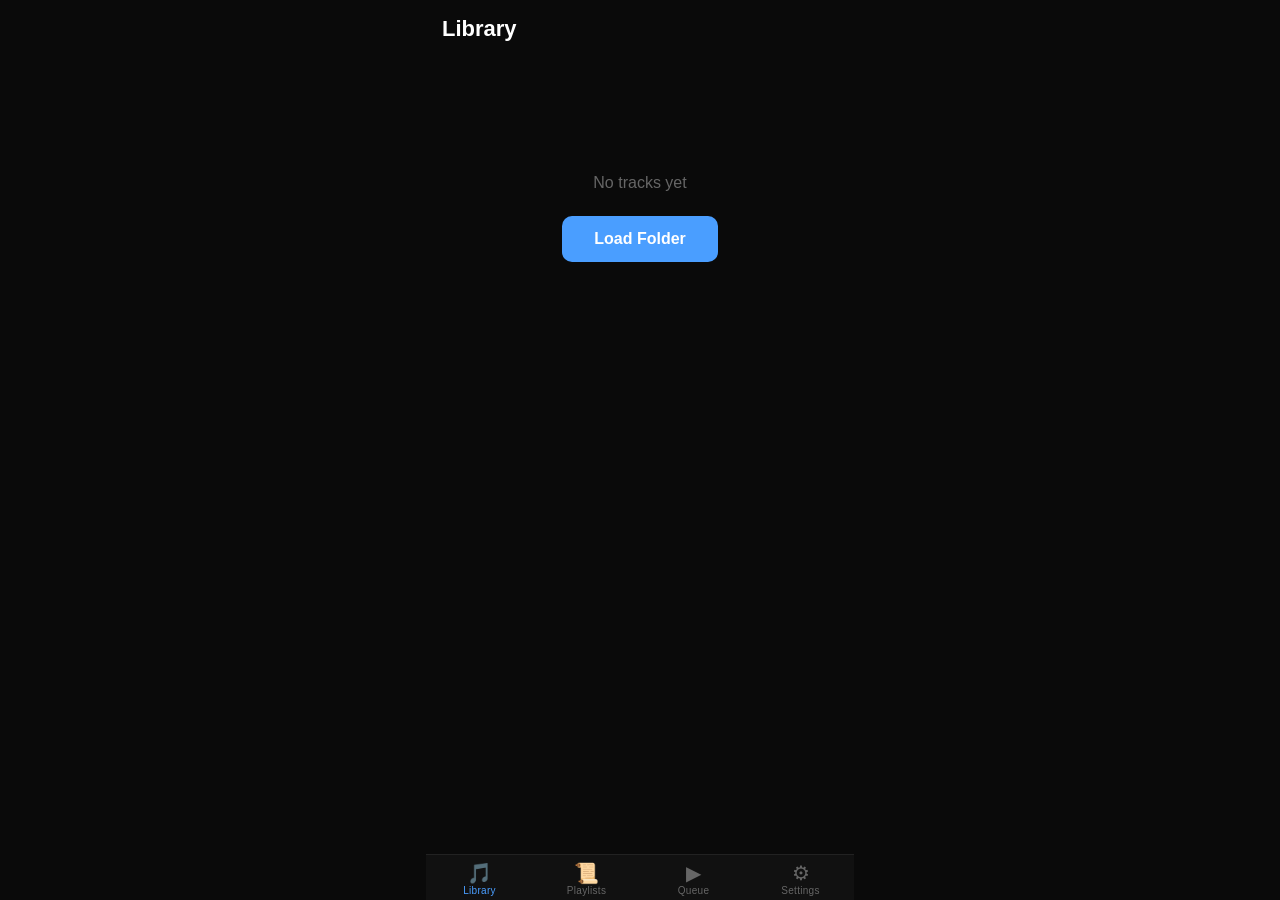
<file: index.html>
<!DOCTYPE html>
<html lang="en">
<head>
    <meta charset="UTF-8">
    <meta name="viewport" content="width=device-width, initial-scale=1.0, user-scalable=no">
    <meta name="apple-mobile-web-app-capable" content="yes">
    <meta name="apple-mobile-web-app-status-bar-style" content="black-translucent">
    <meta name="theme-color" content="#0a0a0a">
    <title>Audio Manipulator</title>
    <link rel="manifest" href="manifest.json">
    <link rel="apple-touch-icon" href="icons/icon-192.png">
    <link rel="stylesheet" href="styles.css">
</head>
<body>
    <div class="app-container">

        <!-- === Tab Content Area === -->
        <div class="tab-content-area">

            <!-- Library Tab -->
            <div class="tab-view active" id="libraryView">
                <div class="library-header">
                    <h2>Library</h2>
                    <button class="select-mode-btn" id="selectModeBtn" style="display:none;">Select</button>
                    <button class="load-folder-btn" id="libraryLoadBtn" style="display:none;">Load Folder</button>
                </div>
                <div class="library-empty" id="libraryEmpty">
                    <div class="library-empty-text">No tracks yet</div>
                    <button class="load-folder-btn-large" id="libraryLoadBtnLarge">Load Folder</button>
                </div>
                <div class="multi-select-bar" id="multiSelectBar" style="display:none;">
                    <span id="multiSelectCount">0 selected</span>
                    <button class="ms-action-btn" id="msAddQueue">Queue</button>
                    <button class="ms-action-btn" id="msAddPlaylist">Playlist</button>
                    <button class="ms-action-btn" id="msTag">Tag</button>
                    <button class="ms-action-btn ms-danger" id="msDelete">Delete</button>
                    <button class="ms-cancel-btn" id="msCancel">&#10005;</button>
                </div>
                <div id="libraryContent" style="display:none;">
                    <div class="search-bar-container">
                        <input type="text" class="search-input" id="librarySearch" placeholder="Search tracks...">
                        <button class="fav-filter-btn" id="favFilterBtn" title="Show favorites only">&#9734;</button>
                        <button class="filter-btn" id="filterToggleBtn">&#9776;</button>
                    </div>
                    <div class="filter-popover" id="filterPopover">
                        <div class="filter-group-label">Availability</div>
                        <div id="filterAvailability">
                            <span class="filter-option selected" data-value="all">All</span>
                            <span class="filter-option" data-value="available">Available</span>
                            <span class="filter-option" data-value="unavailable">Unavailable</span>
                            <span class="filter-option" data-value="recent">Recent</span>
                            <span class="filter-option" data-value="duplicates">Duplicates</span>
                            <span class="filter-option" data-value="folders">Folders</span>
                        </div>
                        <div class="filter-group-label">Folder</div>
                        <select class="filter-folder-select" id="filterFolder">
                            <option value="">All Folders</option>
                        </select>
                    </div>
                    <div class="sort-filter-row">
                        <select class="sort-select" id="sortSelect">
                            <option value="az">A &rarr; Z</option>
                            <option value="za">Z &rarr; A</option>
                            <option value="oldest">Oldest First</option>
                            <option value="newest">Newest First</option>
                            <option value="mostplayed">Most Played</option>
                        </select>
                        <span class="track-count-label" id="trackCountLabel"></span>
                    </div>
                    <ul class="track-list" id="libraryTrackList"></ul>
                </div>
            </div>

            <!-- Playlists Tab -->
            <div class="tab-view" id="playlistsView">
                <div id="playlistListView">
                    <div class="playlists-header">
                        <h2>Playlists</h2>
                        <button class="playlists-add-btn" id="playlistAddBtn">+</button>
                    </div>
                    <div class="playlist-new-input-row" id="playlistNewRow">
                        <input type="text" class="playlist-new-input" id="playlistNewInput" placeholder="Playlist name...">
                        <button class="playlist-new-confirm" id="playlistNewConfirm">Add</button>
                        <button class="playlist-new-cancel" id="playlistNewCancel">Cancel</button>
                    </div>
                    <div class="playlists-empty" id="playlistsEmpty">No playlists yet</div>
                    <div id="playlistCards"></div>
                </div>
                <div id="playlistInsideView" style="display:none;">
                    <div class="playlist-inside-header">
                        <button class="playlist-back-btn" id="playlistBackBtn">&#8249;</button>
                        <div class="playlist-inside-name" id="playlistInsideName"></div>
                    </div>
                    <div class="playlist-inside-actions">
                        <button class="playlist-play-btn" id="playlistPlayAllBtn">Play All</button>
                        <button class="playlist-shuffle-btn" id="playlistShuffleBtn">Shuffle</button>
                    </div>
                    <input type="text" class="search-input" id="playlistSearch" placeholder="Search in playlist...">
                    <ul class="track-list" id="playlistTrackList"></ul>
                </div>
            </div>

            <!-- Queue Tab -->
            <div class="tab-view" id="queueView">
                <div class="queue-header">
                    <h2>Queue</h2>
                </div>
                <div class="queue-source" id="queueSource"></div>
                <div class="queue-empty" id="queueEmpty">Queue is empty — play a track from Library or a Playlist to start.</div>
                <ul class="track-list" id="queueTrackList"></ul>
                <div class="queue-actions-row">
                    <button class="clear-queue-btn" id="clearQueueBtn" style="display:none;">Clear Queue</button>
                    <button class="save-queue-btn" id="saveQueueBtn" style="display:none;">Save Queue <button class="info-btn" data-info-title="Save Queue" data-info="Saves the current queue as a named snapshot. You can restore it later, even after closing the app. Track IDs are saved — tracks must be loaded from the same folder to restore.">i</button></button>
                </div>
                <div id="savedQueuesSection" style="display:none;">
                    <div class="queue-history-header" id="savedQueuesToggle">
                        <span>Saved Queues</span>
                        <span class="history-chevron" id="savedQueuesChevron">&#9660;</span>
                    </div>
                    <ul class="track-list" id="savedQueuesList"></ul>
                </div>
                <div id="historySection" style="display:none;">
                    <div class="queue-history-header" id="historyToggle">
                        <span>Recently Played</span>
                        <span class="history-chevron" id="historyChevron">&#9660;</span>
                    </div>
                    <ul class="track-list" id="historyTrackList"></ul>
                </div>
            </div>

            <!-- Settings Tab -->
            <div class="tab-view" id="settingsView">
                <div class="settings-tab-header">
                    <h2>Settings</h2>
                </div>

                <div class="settings-section">
                    <div class="settings-section-title">Appearance</div>
                    <div class="setting-row">
                        <span class="setting-label">Theme <button class="info-btn" data-info-title="Theme" data-info="Changes the color scheme of the app. Dark is the default. Midnight Blue adds a subtle blue tint. Light inverts to a bright theme.">i</button></span>
                        <select class="setting-select" id="themeSelect">
                            <option value="dark">Dark</option>
                            <option value="midnight">Midnight Blue</option>
                            <option value="light">Light</option>
                        </select>
                    </div>
                    <div class="setting-row">
                        <span class="setting-label">Animated Background <button class="info-btn" data-info-title="Animated Background" data-info="Adds a subtle, slowly drifting gradient animation behind the Now Playing overlay. Purely cosmetic — no performance impact.">i</button></span>
                        <label class="toggle-switch">
                            <input type="checkbox" id="animatedBgToggle">
                            <span class="toggle-slider"></span>
                        </label>
                    </div>
                </div>

                <div class="settings-section">
                    <div class="settings-section-title">Accessibility</div>
                    <div class="setting-row">
                        <span class="setting-label">Large Touch Targets <button class="info-btn" data-info-title="Large Touch Targets" data-info="Increases the size of buttons, sliders, and interactive elements for easier tapping. Recommended for users with motor difficulties.">i</button></span>
                        <label class="toggle-switch">
                            <input type="checkbox" id="largeTouchToggle">
                            <span class="toggle-slider"></span>
                        </label>
                    </div>
                    <div class="setting-row">
                        <span class="setting-label">Reduce Motion <button class="info-btn" data-info-title="Reduce Motion" data-info="Disables animations, transitions, and animated backgrounds. Helps users sensitive to motion.">i</button></span>
                        <label class="toggle-switch">
                            <input type="checkbox" id="reduceMotionToggle">
                            <span class="toggle-slider"></span>
                        </label>
                    </div>
                    <div class="setting-row">
                        <span class="setting-label">High Contrast <button class="info-btn" data-info-title="High Contrast" data-info="Increases text contrast and adds visible borders to interactive elements for better readability.">i</button></span>
                        <label class="toggle-switch">
                            <input type="checkbox" id="highContrastToggle">
                            <span class="toggle-slider"></span>
                        </label>
                    </div>
                </div>

                <div class="settings-section">
                    <div class="settings-section-title">Playback</div>
                    <div class="setting-row">
                        <span class="setting-label">Autoplay <button class="info-btn" data-info-title="Autoplay" data-info="Automatically plays the next track in the queue when the current one finishes.">i</button></span>
                        <label class="toggle-switch">
                            <input type="checkbox" id="autoplayToggle" checked>
                            <span class="toggle-slider"></span>
                        </label>
                    </div>
                    <div class="setting-row">
                        <span class="setting-label">Haptic Feedback <button class="info-btn" data-info-title="Haptic Feedback" data-info="Provides a short vibration on key actions like play/pause, next/prev track, and toggling favorites. Works on supported devices (mainly Android).">i</button></span>
                        <label class="toggle-switch">
                            <input type="checkbox" id="hapticToggle">
                            <span class="toggle-slider"></span>
                        </label>
                    </div>
                    <div class="setting-row">
                        <span class="setting-label">Intro Skip <button class="info-btn" data-info-title="Intro Skip" data-info="Automatically skips the specified number of seconds at the beginning of each track. Useful for skipping silence, intros, or spoken introductions.">i</button></span>
                        <select class="setting-select" id="introSkipSelect">
                            <option value="0">Off</option>
                            <option value="5">5s</option>
                            <option value="10">10s</option>
                            <option value="15">15s</option>
                            <option value="30">30s</option>
                            <option value="60">60s</option>
                        </select>
                    </div>
                    <div class="setting-row">
                        <span class="setting-label">Outro Skip <button class="info-btn" data-info-title="Outro Skip" data-info="Automatically skips the last specified seconds of each track and advances to the next. Useful for cutting off silence, fades, or long outros.">i</button></span>
                        <select class="setting-select" id="outroSkipSelect">
                            <option value="0">Off</option>
                            <option value="5">5s</option>
                            <option value="10">10s</option>
                            <option value="15">15s</option>
                            <option value="30">30s</option>
                            <option value="60">60s</option>
                        </select>
                    </div>
                    <div class="setting-row">
                        <span class="setting-label">Fade In <button class="info-btn" data-info-title="Fade In" data-info="Gradually increases volume from silence at the beginning of each track over the specified duration. Creates a smooth entrance.">i</button></span>
                        <select class="setting-select" id="fadeInSelect">
                            <option value="0">Off</option>
                            <option value="1">1s</option>
                            <option value="2">2s</option>
                            <option value="3">3s</option>
                            <option value="5">5s</option>
                            <option value="10">10s</option>
                        </select>
                    </div>
                    <div class="setting-row">
                        <span class="setting-label">Fade Out <button class="info-btn" data-info-title="Fade Out" data-info="Gradually decreases volume to silence at the end of each track over the specified duration. Creates a smooth exit before advancing to the next track.">i</button></span>
                        <select class="setting-select" id="fadeOutSelect">
                            <option value="0">Off</option>
                            <option value="1">1s</option>
                            <option value="2">2s</option>
                            <option value="3">3s</option>
                            <option value="5">5s</option>
                            <option value="10">10s</option>
                        </select>
                    </div>
                    <div class="setting-row">
                        <span class="setting-label">Crossfade <button class="info-btn" data-info-title="Crossfade" data-info="Smoothly transitions between tracks by fading out the ending track while simultaneously fading in the next track. Applies only to automatic track transitions, not manual skips.">i</button></span>
                        <select class="setting-select" id="crossfadeSelect">
                            <option value="0">Off</option>
                            <option value="1">1s</option>
                            <option value="2">2s</option>
                            <option value="3">3s</option>
                            <option value="5">5s</option>
                            <option value="8">8s</option>
                        </select>
                    </div>
                    <div class="setting-row">
                        <span class="setting-label">Default Repeat <button class="info-btn" data-info-title="Repeat Mode" data-info="Off: stops after the last track. Repeat All: loops the entire queue. Repeat One: loops the current track endlessly.">i</button></span>
                        <select class="setting-select" id="repeatSelect">
                            <option value="off">Off</option>
                            <option value="all">Repeat All</option>
                            <option value="one">Repeat One</option>
                        </select>
                    </div>
                </div>

                <div class="settings-section">
                    <div class="settings-section-title">Equalizer</div>
                    <div class="setting-row">
                        <span class="setting-label">Equalizer <button class="info-btn" data-info-title="Equalizer" data-info="10-band graphic equalizer. Boost or cut specific frequency ranges to shape the sound. When disabled, audio bypasses all EQ filters.">i</button></span>
                        <label class="toggle-switch">
                            <input type="checkbox" id="eqToggle" checked>
                            <span class="toggle-slider"></span>
                        </label>
                    </div>
                </div>

                <div class="settings-section">
                    <div class="settings-section-title">Audio</div>
                    <div class="setting-row">
                        <span class="setting-label">Mono Downmix <button class="info-btn" data-info-title="Mono Downmix" data-info="Collapses stereo audio into a single mono channel. Useful for checking mixes, single-ear listening, or speakers that only output one channel.">i</button></span>
                        <label class="toggle-switch">
                            <input type="checkbox" id="monoToggle">
                            <span class="toggle-slider"></span>
                        </label>
                    </div>
                    <div class="setting-row">
                        <span class="setting-label">Auto-Level <button class="info-btn" data-info-title="Auto-Level (Replay Gain)" data-info="Automatically adjusts volume when loading a track so all songs play at approximately the same loudness (-14 dBFS target). Scans the audio once per track and caches the result. Replaces your volume setting temporarily.">i</button></span>
                        <label class="toggle-switch">
                            <input type="checkbox" id="autoLevelToggle">
                            <span class="toggle-slider"></span>
                        </label>
                    </div>
                    <div class="setting-row">
                        <span class="setting-label">Mute Switch Bypass <button class="info-btn" data-info-title="Mute Switch Bypass" data-info="Routes audio through a secondary path so it plays even when your device mute switch is on. Can cause crackling or static on some devices. Only enable if you need to override the mute switch. Requires page reload to take effect.">i</button></span>
                        <label class="toggle-switch">
                            <input type="checkbox" id="muteBypassToggle">
                            <span class="toggle-slider"></span>
                        </label>
                    </div>
                </div>

                <div class="settings-section">
                    <div class="settings-section-title">Audio Safety</div>
                    <div class="setting-row">
                        <span class="setting-label">Limiter <button class="info-btn" data-info-title="Limiter" data-info="Brick-wall limiter that prevents audio from exceeding the ceiling level. Protects your ears and speakers from sudden loud peaks.">i</button></span>
                        <label class="toggle-switch">
                            <input type="checkbox" id="limiterToggle" checked>
                            <span class="toggle-slider"></span>
                        </label>
                    </div>
                    <div class="ceiling-controls" id="ceilingControls">
                        <div class="setting-row">
                            <span class="setting-label">Limiter Ceiling <button class="info-btn" data-info-title="Limiter Ceiling" data-info="The maximum output level in decibels. Audio that exceeds this threshold is compressed down. Lower values are safer. -1 dB is recommended.">i</button></span>
                            <span class="setting-value" id="ceilingValue">-1.0 dB</span>
                        </div>
                        <div class="setting-slider-row">
                            <input type="range" id="ceilingSlider" min="-6" max="0" step="0.5" value="-1">
                            <div class="range-labels">
                                <span>-6 dB (safe)</span>
                                <span>0 dB</span>
                            </div>
                        </div>
                    </div>
                    <div class="setting-row">
                        <span class="setting-label">Volume Boost Warning <button class="info-btn" data-info-title="Volume Boost Warning" data-info="Colors the volume slider orange above 100% and red above 150% to warn you when boosting volume beyond normal levels.">i</button></span>
                        <label class="toggle-switch">
                            <input type="checkbox" id="boostWarningToggle" checked>
                            <span class="toggle-slider"></span>
                        </label>
                    </div>
                </div>

                <div class="settings-section">
                    <div class="settings-section-title">Control Visibility <button class="info-btn" data-info-title="Control Visibility" data-info="Choose which control groups appear in the Now Playing overlay. Hidden controls are still functional — they just won't be shown in the UI. Useful for decluttering if you don't use certain effects.">i</button></div>
                    <div id="controlVisibilityList"></div>
                </div>

                <div class="settings-section">
                    <div class="settings-section-title">Library Columns <button class="info-btn" data-info-title="Library Columns" data-info="Choose which metadata columns appear in the library track list. Toggle off columns you don't need to keep the list clean.">i</button></div>
                    <div id="libraryColumnsList"></div>
                </div>

                <div class="settings-section">
                    <div class="settings-section-title">Library</div>
                    <div class="setting-row">
                        <span class="setting-label">Load Folder</span>
                        <button class="load-folder-btn" id="settingsLoadBtn">Load</button>
                    </div>
                    <div class="setting-row">
                        <span class="setting-label">Scan Depth <button class="info-btn" data-info-title="Folder Scan Depth" data-info="Limits how many subfolder levels deep to scan when loading a folder. 'Unlimited' scans all nested folders. Set a limit to exclude deeply nested directories.">i</button></span>
                        <select class="setting-select" id="folderDepthSelect">
                            <option value="0">Unlimited</option>
                            <option value="1">1 level</option>
                            <option value="2">2 levels</option>
                            <option value="3">3 levels</option>
                            <option value="5">5 levels</option>
                        </select>
                    </div>
                    <div class="setting-row">
                        <span class="setting-label">Clear Library</span>
                        <button class="load-folder-btn" id="clearLibraryBtn" style="color:#ff453a;border-color:#ff453a;">Clear</button>
                    </div>
                    <div class="settings-stats" id="libraryStats">0 tracks | 0 available | 0 B used</div>
                </div>

                <div class="settings-section">
                    <div class="settings-section-title">Backup <button class="info-btn" data-info-title="Backup" data-info="Export all your data (library, playlists, settings, favorites, notes) as a JSON file. Import restores everything from a previous export. Audio files are NOT included — reload your folder after importing.">i</button></div>
                    <div class="setting-row">
                        <span class="setting-label">Export Data</span>
                        <button class="load-folder-btn" id="exportDataBtn">Export</button>
                    </div>
                    <div class="setting-row">
                        <span class="setting-label">Import Data</span>
                        <button class="load-folder-btn" id="importDataBtn">Import</button>
                    </div>
                    <input type="file" id="importFileInput" accept=".json" style="display:none;">
                </div>

                <div class="settings-section">
                    <div class="settings-section-title">Reset</div>
                    <div class="setting-row">
                        <span class="setting-label">Reset to Defaults</span>
                        <button class="load-folder-btn" id="resetDefaultsBtn">Reset</button>
                    </div>
                    <div class="setting-description">Resets settings only. Library and playlists are preserved.</div>
                    <div class="setting-row">
                        <span class="setting-label">Reset Everything</span>
                        <button class="load-folder-btn" id="resetEverythingBtn" style="color:#ff453a;border-color:#ff453a;">Reset All</button>
                    </div>
                    <div class="setting-description">Clears settings, library, and all playlists.</div>
                </div>
                <div class="settings-section">
                    <div class="settings-section-title">Diagnostics <button class="info-btn" data-info-title="Diagnostics" data-info="Shows internal audio engine state, Web Audio context info, current chain configuration, and storage usage. Useful for troubleshooting issues.">i</button></div>
                    <div class="diagnostic-panel" id="diagnosticPanel">
                        <div class="diag-row"><span class="diag-label">Audio Context</span><span class="diag-val" id="diagCtxState">—</span></div>
                        <div class="diag-row"><span class="diag-label">Sample Rate</span><span class="diag-val" id="diagSampleRate">—</span></div>
                        <div class="diag-row"><span class="diag-label">Channels</span><span class="diag-val" id="diagChannels">—</span></div>
                        <div class="diag-row"><span class="diag-label">Buffer Duration</span><span class="diag-val" id="diagDuration">—</span></div>
                        <div class="diag-row"><span class="diag-label">Base Latency</span><span class="diag-val" id="diagLatency">—</span></div>
                        <div class="diag-row"><span class="diag-label">Playback Rate</span><span class="diag-val" id="diagRate">—</span></div>
                        <div class="diag-row"><span class="diag-label">Active Effects</span><span class="diag-val" id="diagEffects">—</span></div>
                        <div class="diag-row"><span class="diag-label">LocalStorage</span><span class="diag-val" id="diagStorage">—</span></div>
                        <div class="diag-row"><span class="diag-label">Library Entries</span><span class="diag-val" id="diagEntries">—</span></div>
                        <div class="diag-row"><span class="diag-label">iOS Bypass</span><span class="diag-val" id="diagBypass">—</span></div>
                    </div>
                    <button class="load-folder-btn" id="diagRefreshBtn" style="margin-top:8px;">Refresh</button>
                </div>
                <div class="settings-section">
                    <div class="settings-section-title">Performance Profiler <button class="info-btn" data-info-title="Performance Profiler" data-info="Real-time performance monitoring overlay and feature flags for isolating audio crackling. Enable the overlay to see frame times and audio thread health. Use feature flags to disable suspects one at a time during playback.">i</button></div>
                    <div class="setting-row">
                        <span class="setting-label">Show Performance Overlay</span>
                        <label class="toggle-switch">
                            <input type="checkbox" id="perfOverlayToggle">
                            <span class="toggle-slider"></span>
                        </label>
                    </div>
                    <div class="settings-section-title" style="font-size:12px;margin-top:12px;">Feature Flags (Debug)</div>
                    <div class="setting-row">
                        <span class="setting-label">Disable BPM Detection</span>
                        <label class="toggle-switch">
                            <input type="checkbox" id="flagDisableBpm">
                            <span class="toggle-slider"></span>
                        </label>
                    </div>
                    <div class="setting-row">
                        <span class="setting-label">Disable Auto-Level Scan</span>
                        <label class="toggle-switch">
                            <input type="checkbox" id="flagDisableAutoLevel">
                            <span class="toggle-slider"></span>
                        </label>
                    </div>
                    <div class="setting-row">
                        <span class="setting-label">Disable Spectrum Analyzer</span>
                        <label class="toggle-switch">
                            <input type="checkbox" id="flagDisableSpectrum">
                            <span class="toggle-slider"></span>
                        </label>
                    </div>
                    <div class="setting-row">
                        <span class="setting-label">Disable Clipping/Loudness Meter</span>
                        <label class="toggle-switch">
                            <input type="checkbox" id="flagDisableMeter">
                            <span class="toggle-slider"></span>
                        </label>
                    </div>
                    <div class="setting-row">
                        <span class="setting-label">Disable Gapless Preload</span>
                        <label class="toggle-switch">
                            <input type="checkbox" id="flagDisablePreload">
                            <span class="toggle-slider"></span>
                        </label>
                    </div>
                    <div class="setting-row">
                        <span class="setting-label">Bypass EQ (all 10 filters)</span>
                        <label class="toggle-switch">
                            <input type="checkbox" id="flagBypassEq">
                            <span class="toggle-slider"></span>
                        </label>
                    </div>
                    <div class="setting-row">
                        <span class="setting-label">Debounce Chain Rebuild</span>
                        <label class="toggle-switch">
                            <input type="checkbox" id="flagDebounceChain">
                            <span class="toggle-slider"></span>
                        </label>
                    </div>
                    <div class="settings-subsection-title" style="margin-top:12px;color:#ff9f0a;font-weight:600;">Deep Bypass (Level 2)</div>
                    <div class="setting-row">
                        <span class="setting-label">Bypass Entire Audio Chain</span>
                        <label class="toggle-switch">
                            <input type="checkbox" id="flagBypassChain">
                            <span class="toggle-slider"></span>
                        </label>
                    </div>
                    <div class="setting-row">
                        <span class="setting-label">Throttle UI to 10fps</span>
                        <label class="toggle-switch">
                            <input type="checkbox" id="flagThrottleUI">
                            <span class="toggle-slider"></span>
                        </label>
                    </div>
                    <div class="setting-row">
                        <span class="setting-label">Disconnect Analyser Node</span>
                        <label class="toggle-switch">
                            <input type="checkbox" id="flagDisconnectAnalyser">
                            <span class="toggle-slider"></span>
                        </label>
                    </div>
                </div>
                <div class="app-version" id="appVersion" style="text-align:center;color:#555;font-size:12px;padding:16px 0 8px;">v89</div>
            </div>
        </div>

        <!-- === Mini Player === -->
        <div class="mini-player" id="miniPlayer">
            <div class="mini-player-info">
                <div class="mini-player-title" id="miniPlayerTitle">—</div>
                <div class="mini-player-time" id="miniPlayerTime">0:00</div>
            </div>
            <button class="mini-player-play-btn" id="miniPlayerPlayBtn">
                <span id="miniPlayerPlayIcon">&#9654;</span>
            </button>
            <canvas class="mini-waveform" id="miniWaveformCanvas" height="24"></canvas>
            <div class="mini-player-progress" id="miniPlayerProgress" style="width:0%"></div>
        </div>

        <!-- === Tab Bar === -->
        <div class="tab-bar">
            <button class="tab-bar-btn active" data-tab="libraryView">
                <span class="tab-icon">&#127925;</span>
                <span class="tab-label">Library</span>
            </button>
            <button class="tab-bar-btn" data-tab="playlistsView">
                <span class="tab-icon">&#128220;</span>
                <span class="tab-label">Playlists</span>
            </button>
            <button class="tab-bar-btn" data-tab="queueView">
                <span class="tab-icon">&#9654;</span>
                <span class="tab-label">Queue</span>
            </button>
            <button class="tab-bar-btn" data-tab="settingsView">
                <span class="tab-icon">&#9881;</span>
                <span class="tab-label">Settings</span>
            </button>
        </div>
    </div>

    <!-- === Now Playing Overlay === -->
    <div class="now-playing-overlay" id="nowPlayingOverlay">
        <div class="np-header">
            <button class="np-dismiss-btn" id="npDismissBtn">&#8744; Done</button>
            <span class="np-header-title">Now Playing</span>
            <button class="sleep-timer-btn" id="sleepTimerBtn" title="Sleep Timer">&#9790;</button>
        </div>
        <div class="sleep-timer-display" id="sleepTimerDisplay" style="display:none;"></div>
        <div class="np-body">
            <div class="np-track-info">
                <div class="np-album-art" id="npAlbumArt" style="display:none;"></div>
                <div class="np-track-text">
                    <div class="np-track-name" id="npTrackName">No track loaded</div>
                    <div class="np-track-sub" id="npTrackSub"></div>
                    <div class="np-track-bpm" id="npTrackBpm" style="display:none;"></div>
                </div>
            </div>

            <div class="seek-group">
                <div class="waveform-wrap" id="waveformWrap">
                    <canvas id="waveformCanvas" height="48"></canvas>
                    <div class="waveform-progress" id="waveformProgress"></div>
                </div>
                <input type="range" id="seekSlider" min="0" max="1000" step="1" value="0" disabled aria-label="Seek position">
                <div class="seek-time">
                    <span id="currentTime">0:00</span>
                    <span id="totalTime">0:00</span>
                </div>
            </div>

            <div class="spectrum-section" id="spectrumSection" style="display:none;">
                <div class="spectrum-header">
                    <span class="spectrum-label">Spectrum <button class="info-btn" data-info-title="Spectrum Analyzer" data-info="Real-time frequency visualization of the audio output. Bars represent energy at different frequencies from low (left) to high (right). Toggle between bar and line modes.">i</button></span>
                    <select id="spectrumMode" class="small-select">
                        <option value="bars">Bars</option>
                        <option value="line">Line</option>
                    </select>
                    <button class="small-btn" id="spectrumToggle">Hide</button>
                </div>
                <canvas id="spectrumCanvas" height="80" style="display:block;width:100%;border-radius:6px;"></canvas>
            </div>

            <div class="cue-section" id="cueSection">
                <div class="cue-header">
                    <span class="cue-label">Cues <button class="info-btn" data-info-title="Cue Points" data-info="Save named bookmarks at specific positions in the current track. Tap a cue to jump to that position. Cues are saved per-track and persist across sessions.">i</button></span>
                    <button class="cue-add-btn" id="cueAddBtn">+ Cue</button>
                </div>
                <div class="cue-chips" id="cueChips"></div>
            </div>

            <div class="queue-peek" id="queuePeek" style="display:none;">
                <div class="queue-peek-label">Up next <button class="info-btn" data-info-title="Up Next" data-info="Shows the next few tracks in the playback queue. Tap a track to skip directly to it.">i</button></div>
                <div class="queue-peek-list" id="queuePeekList"></div>
            </div>

            <div class="transport">
                <button class="transport-btn" id="restartBtn" disabled title="Restart track">
                    <span class="icon">&#8634;</span>
                </button>
                <button class="transport-btn" id="prevBtn" disabled>
                    <span class="icon">&#9198;</span>
                </button>
                <button class="play-btn" id="playBtn" disabled aria-label="Play or pause">
                    <span class="icon" id="playIcon">&#9654;</span>
                </button>
                <button class="transport-btn" id="nextBtn" disabled>
                    <span class="icon">&#9197;</span>
                </button>
                <button class="transport-btn repeat-btn" id="repeatBtn" title="Repeat">
                    <span class="icon" id="repeatIcon">&#128257;</span>
                </button>
            </div>

            <div class="extra-transport-row">
                <button class="extra-transport-btn" id="shuffleBtn" title="Shuffle Queue">
                    <span class="icon">&#128256;</span> <span class="btn-label">Shuffle <button class="info-btn" data-info-title="Shuffle" data-info="Randomizes the order of upcoming tracks in the queue. The currently playing track stays in place. Tap again to restore the original order.">i</button></span>
                </button>
                <button class="extra-transport-btn" id="abLoopBtn" title="A/B Loop">
                    <span class="btn-label" id="abLoopLabel">A/B <button class="info-btn" data-info-title="A/B Loop" data-info="Set two points in the track to loop between. First tap sets point A, second tap sets point B and starts looping. Third tap clears the loop.">i</button></span>
                </button>
                <button class="extra-transport-btn" id="reverseBtn" title="Reverse Playback">
                    <span class="icon">&#9194;</span> <span class="btn-label">Reverse <button class="info-btn" data-info-title="Reverse Playback" data-info="Plays the current track backwards. The seek position is mirrored when toggling. Useful for audio analysis, learning, and creative effects.">i</button></span>
                </button>
                <button class="extra-transport-btn" id="normalizeBtn" title="Normalize">
                    <span class="btn-label">Norm <button class="info-btn" data-info-title="Normalize" data-info="Analyzes the track's peak level and adjusts gain so the loudest point reaches full volume. Useful for quiet tracks. Resets when loading a new track.">i</button></span>
                </button>
                <button class="extra-transport-btn" id="exportBtn" title="Export with Effects">
                    <span class="btn-label">Export <button class="info-btn" data-info-title="Export Audio" data-info="Renders the current track through all active effects (EQ, distortion, speed, filters, etc.) and exports as a WAV file. The exported file preserves your current settings. Choose format and quality before exporting.">i</button></span>
                </button>
            </div>

            <div class="control-group" data-group="speed">
                <div class="control-header">
                    <span class="collapse-chevron">&#9660;</span>
                    <span class="control-label">Speed / Pitch</span>
                    <span class="control-value" id="rateValue">100%</span>
                </div>
                <input type="range" id="rateSlider" min="25" max="200" step="1" value="100">
                <div class="range-labels">
                    <span>25%</span>
                    <span>200%</span>
                </div>
                <div class="semitone-controls">
                    <button class="semitone-btn" id="semitoneDown">&#9664;</button>
                    <div class="semitone-display">
                        <div class="value" id="semitoneValue">0 st</div>
                        <div class="label">semitones</div>
                    </div>
                    <button class="semitone-btn" id="semitoneUp">&#9654;</button>
                </div>
                <div class="speed-ramp-row">
                    <span class="filter-label">Ramp <button class="info-btn" data-info-title="Speed Ramp" data-info="Smoothly transitions playback speed from its current value to a target over a set duration. Use for gradual slowdowns, speedups, or DJ-style brake/spinup effects. The ramp animates the speed slider in real-time.">i</button></span>
                    <select class="speed-ramp-select" id="speedRampTarget">
                        <option value="25">25%</option>
                        <option value="50">50%</option>
                        <option value="75">75%</option>
                        <option value="100" selected>100%</option>
                        <option value="125">125%</option>
                        <option value="150">150%</option>
                        <option value="200">200%</option>
                    </select>
                    <select class="speed-ramp-select" id="speedRampDuration">
                        <option value="1">1s</option>
                        <option value="2">2s</option>
                        <option value="3" selected>3s</option>
                        <option value="5">5s</option>
                        <option value="10">10s</option>
                        <option value="15">15s</option>
                        <option value="30">30s</option>
                    </select>
                    <button class="speed-ramp-btn" id="speedRampBtn">Go</button>
                </div>
            </div>

            <div class="control-group" id="eqGroup" data-group="eq">
                <div class="control-header">
                    <span class="collapse-chevron">&#9660;</span>
                    <span class="control-label">Equalizer</span>
                    <button class="eq-reset-btn" id="eqParametricBtn">Q <button class="info-btn" data-info-title="Parametric EQ" data-info="Toggle parametric mode to adjust the bandwidth (Q factor) of each EQ band. Higher Q = narrower, more surgical cut/boost. Lower Q = wider, more gentle.">i</button></button>
                    <button class="eq-reset-btn" id="eqReset">Flat</button>
                </div>
                <div class="eq-preset-row">
                    <select class="eq-preset-select" id="eqPresetSelect">
                        <option value="">Presets</option>
                        <option value="flat">Flat</option>
                        <option value="bass">Bass Boost</option>
                        <option value="treble">Treble Boost</option>
                        <option value="vocal">Vocal</option>
                        <option value="rock">Rock</option>
                        <option value="electronic">Electronic</option>
                        <option value="classical">Classical</option>
                        <option value="loudness">Loudness</option>
                        <option value="hiphop">Hip-Hop</option>
                        <option value="acoustic">Acoustic</option>
                    </select>
                    <button class="info-btn" data-info-title="EQ Presets" data-info="Apply a predefined equalizer curve. Each preset adjusts the 10 frequency bands to match a specific genre or listening preference. You can further tweak bands after selecting a preset.">i</button>
                </div>
                <div class="eq-container">
                    <div class="eq-db-labels">
                        <span>+12</span>
                        <span>0</span>
                        <span>-12</span>
                    </div>
                    <div class="eq-sliders" id="eqSliders"></div>
                </div>
                <div class="eq-freq-labels" id="eqFreqLabels"></div>
                <div class="eq-q-row" id="eqQRow" style="display:none;">
                    <span class="eq-q-label">Q</span>
                    <div class="eq-q-sliders" id="eqQSliders"></div>
                </div>
            </div>

            <div class="control-group" id="volumeGroup" data-group="volume">
                <div class="control-header">
                    <span class="collapse-chevron">&#9660;</span>
                    <span class="control-label">Volume <span class="clip-indicator" id="clipIndicator" title="Clipping!">CLIP</span> <button class="info-btn" data-info-title="Clipping Indicator" data-info="Flashes red when the audio output exceeds 0 dBFS (full scale). This means the signal is being distorted. Lower the volume or enable the limiter to prevent clipping.">i</button></span>
                    <span class="control-value" id="volumeValue">80%</span>
                </div>
                <input type="range" id="volumeSlider" min="0" max="2" step="0.01" value="0.8">
                <div class="range-labels">
                    <span>0%</span>
                    <span>200%</span>
                </div>
                <div class="loudness-meter" id="loudnessMeter">
                    <span class="loudness-label">Loudness <button class="info-btn" data-info-title="Loudness Meter" data-info="Shows approximate real-time loudness in dBFS (decibels relative to full scale). Based on RMS measurement of the output signal. -14 dBFS is a typical streaming target. 0 dBFS = maximum before clipping.">i</button></span>
                    <div class="loudness-bar-container">
                        <div class="loudness-bar" id="loudnessBar"></div>
                    </div>
                    <span class="loudness-value" id="loudnessValue">— dB</span>
                </div>
            </div>

            <div class="control-group" data-group="distortion">
                <div class="control-header">
                    <span class="collapse-chevron">&#9660;</span>
                    <span class="control-label">Distortion <button class="info-btn" data-info-title="Distortion / Saturation" data-info="Adds harmonic distortion to the audio signal. Low values produce warm saturation, higher values create aggressive distortion. Uses a waveshaper curve with 4x oversampling for clean harmonics.">i</button></span>
                    <span class="control-value" id="distortionValue">Off</span>
                </div>
                <input type="range" id="distortionSlider" min="0" max="100" step="1" value="0">
                <div class="range-labels">
                    <span>Clean</span>
                    <span>Heavy</span>
                </div>
            </div>

            <div class="control-group" data-group="bitcrusher">
                <div class="control-header">
                    <span class="collapse-chevron">&#9660;</span>
                    <span class="control-label">Bitcrusher <button class="info-btn" data-info-title="Bitcrusher" data-info="Lo-fi effect that reduces audio quality in two ways. Bits controls bit depth (lower = more crunchy distortion). Crush controls sample rate reduction (higher = more aliasing and retro artifacts). At 16 bits / 1x crush the effect is bypassed.">i</button></span>
                    <span class="control-value" id="bitcrusherLabel">Off</span>
                </div>
                <div class="filter-row">
                    <span class="filter-label">Bits</span>
                    <input type="range" id="bitcrusherBits" min="2" max="16" step="1" value="16">
                    <span class="filter-freq" id="bitcrusherBitsValue">16</span>
                </div>
                <div class="filter-row">
                    <span class="filter-label">Crush</span>
                    <input type="range" id="bitcrusherCrush" min="1" max="40" step="1" value="1">
                    <span class="filter-freq" id="bitcrusherCrushValue">1x</span>
                </div>
            </div>

            <div class="control-group" data-group="ringmod">
                <div class="control-header">
                    <span class="collapse-chevron">&#9660;</span>
                    <span class="control-label">Ring Modulator <button class="info-btn" data-info-title="Ring Modulator" data-info="Multiplies the audio signal by a sine wave carrier, producing sum and difference frequencies. Creates metallic, bell-like, or robotic tones. Low frequencies (1-30 Hz) produce tremolo effects. Higher frequencies create inharmonic, dissonant textures. Set to 0 Hz to bypass.">i</button></span>
                    <span class="control-value" id="ringModLabel">Off</span>
                </div>
                <div class="filter-row">
                    <span class="filter-label">Freq</span>
                    <input type="range" id="ringModSlider" min="0" max="2000" step="1" value="0">
                    <span class="filter-freq" id="ringModFreqValue">0</span>
                </div>
            </div>

            <div class="control-group" data-group="chorus">
                <div class="control-header">
                    <span class="collapse-chevron">&#9660;</span>
                    <span class="control-label">Chorus / Flanger <button class="info-btn" data-info-title="Chorus / Flanger" data-info="Thickens or doubles the sound by mixing with a modulated delayed copy. Chorus uses longer delays and slower LFO for a lush, wide sound. Flanger uses shorter delays and faster LFO for a sweeping, jet-like effect. Mode presets the parameters, then you can fine-tune.">i</button></span>
                    <span class="control-value" id="chorusLabel">Off</span>
                </div>
                <div class="filter-row">
                    <span class="filter-label">Mode</span>
                    <select class="speed-ramp-select" id="chorusModeSelect">
                        <option value="off">Off</option>
                        <option value="chorus">Chorus</option>
                        <option value="flanger">Flanger</option>
                    </select>
                </div>
                <div class="filter-row">
                    <span class="filter-label">Rate</span>
                    <input type="range" id="chorusRateSlider" min="1" max="100" step="1" value="15">
                    <span class="filter-freq" id="chorusRateValue">1.5 Hz</span>
                </div>
                <div class="filter-row">
                    <span class="filter-label">Depth</span>
                    <input type="range" id="chorusDepthSlider" min="1" max="100" step="1" value="50">
                    <span class="filter-freq" id="chorusDepthValue">50%</span>
                </div>
            </div>

            <div class="control-group" data-group="delay">
                <div class="control-header">
                    <span class="collapse-chevron">&#9660;</span>
                    <span class="control-label">Delay / Echo <button class="info-btn" data-info-title="Delay / Echo" data-info="Adds repeating echoes to the audio. Time controls the gap between echoes. Feedback controls how many times the echo repeats. Mix controls the wet/dry balance. Set Time to 0 to bypass.">i</button></span>
                    <span class="control-value" id="delayLabel">Off</span>
                </div>
                <div class="filter-row">
                    <span class="filter-label">Time</span>
                    <input type="range" id="delayTimeSlider" min="0" max="1000" step="10" value="0">
                    <span class="filter-freq" id="delayTimeValue">0 ms</span>
                </div>
                <div class="filter-row">
                    <span class="filter-label">Feedback</span>
                    <input type="range" id="delayFeedbackSlider" min="0" max="90" step="1" value="40">
                    <span class="filter-freq" id="delayFeedbackValue">40%</span>
                </div>
                <div class="filter-row">
                    <span class="filter-label">Mix</span>
                    <input type="range" id="delayMixSlider" min="0" max="100" step="1" value="50">
                    <span class="filter-freq" id="delayMixValue">50%</span>
                </div>
            </div>

            <div class="control-group" data-group="filters">
                <div class="control-header">
                    <span class="collapse-chevron">&#9660;</span>
                    <span class="control-label">Filters <button class="info-btn" data-info-title="LP/HP Filters" data-info="Low-pass cuts frequencies above the cutoff (muffles highs). High-pass cuts frequencies below the cutoff (thins out bass). Sweep the sliders for DJ-style filter effects.">i</button></span>
                </div>
                <div class="filter-row">
                    <span class="filter-label">LP</span>
                    <input type="range" id="lpFilterSlider" min="0" max="1000" step="1" value="1000">
                    <span class="filter-freq" id="lpFilterFreq">20k</span>
                </div>
                <div class="filter-row">
                    <span class="filter-label">HP</span>
                    <input type="range" id="hpFilterSlider" min="0" max="1000" step="1" value="0">
                    <span class="filter-freq" id="hpFilterFreq">20</span>
                </div>
            </div>

            <div class="control-group" data-group="stereowidth">
                <div class="control-header">
                    <span class="collapse-chevron">&#9660;</span>
                    <span class="control-label">Stereo Width <button class="info-btn" data-info-title="Stereo Width" data-info="Controls the width of the stereo image using Mid/Side processing. 0% = mono, 100% = normal stereo, 200% = extra wide. Works on stereo tracks only.">i</button></span>
                    <span class="control-value" id="stereoWidthValue">100%</span>
                </div>
                <input type="range" id="stereoWidthSlider" min="0" max="200" step="1" value="100">
                <div class="range-labels">
                    <span>Mono</span>
                    <span>Wide</span>
                </div>
            </div>

            <div class="control-group" id="panGroup" data-group="pan">
                <div class="control-header">
                    <span class="collapse-chevron">&#9660;</span>
                    <span class="control-label">Pan <button class="info-btn" data-info-title="Stereo Pan" data-info="Shifts the audio balance between left and right channels. Center (0) plays equally in both ears. Drag left or right to steer audio to one side.">i</button></span>
                    <span class="control-value" id="panValue">C</span>
                </div>
                <input type="range" id="panSlider" min="-100" max="100" step="1" value="0">
                <div class="range-labels">
                    <span>L</span>
                    <span>R</span>
                </div>
            </div>
            <div class="control-group" data-group="noise">
                <div class="control-header">
                    <span class="collapse-chevron">&#9660;</span>
                    <span class="control-label">Noise Generator <button class="info-btn" data-info-title="Noise Generator" data-info="Generates background noise that mixes with your audio. White noise has equal energy at all frequencies. Pink noise has more bass energy (natural sounding). Brown noise has even more bass (deep rumble). Useful for focus, masking, or creative effects.">i</button></span>
                </div>
                <div class="noise-controls">
                    <div class="noise-type-row">
                        <button class="noise-type-btn" id="noiseOff" data-noise="off">Off</button>
                        <button class="noise-type-btn" id="noiseWhite" data-noise="white">White</button>
                        <button class="noise-type-btn" id="noisePink" data-noise="pink">Pink</button>
                        <button class="noise-type-btn" id="noiseBrown" data-noise="brown">Brown</button>
                    </div>
                    <div class="filter-row">
                        <span class="filter-label">Vol</span>
                        <input type="range" id="noiseVolumeSlider" min="0" max="100" step="1" value="20">
                        <span class="filter-freq" id="noiseVolumeValue">20%</span>
                    </div>
                </div>
            </div>

            <div class="presets-section">
                <div class="presets-header">
                    <span class="control-label">Presets <button class="info-btn" data-info-title="Playback Presets" data-info="Save a snapshot of all current audio settings (speed, EQ, volume, pan, filters, stereo width) as a named preset. Restore with a single tap. Great for switching between different listening modes.">i</button></span>
                    <select class="preset-sort-select" id="presetSortSelect">
                        <option value="manual">Manual</option>
                        <option value="az">A &rarr; Z</option>
                        <option value="za">Z &rarr; A</option>
                        <option value="newest">Newest</option>
                        <option value="oldest">Oldest</option>
                    </select>
                    <button class="preset-save-btn" id="presetSaveBtn">+ Save</button>
                </div>
                <div class="presets-list" id="presetsList"></div>
            </div>
        </div>
        <div class="floating-strip" id="floatingStrip">
            <button class="floating-strip-btn" id="floatingPlayBtn">&#9654;</button>
            <span class="floating-strip-time" id="floatingTime">0:00</span>
            <div class="floating-strip-bar">
                <div class="floating-strip-fill" id="floatingStripFill"></div>
            </div>
            <span class="floating-strip-track" id="floatingTrack">—</span>
        </div>
    </div>

    <!-- === Bottom Sheet === -->
    <div class="bottom-sheet-backdrop" id="bottomSheetBackdrop"></div>
    <div class="bottom-sheet" id="bottomSheet">
        <div class="bottom-sheet-handle"></div>
        <div class="bottom-sheet-title" id="bottomSheetTitle"></div>
        <div id="bottomSheetOptions"></div>
        <button class="bottom-sheet-cancel" id="bottomSheetCancel">Cancel</button>
    </div>

    <!-- === Playlist Picker === -->
    <div class="playlist-picker-backdrop" id="playlistPickerBackdrop"></div>
    <div class="playlist-picker" id="playlistPicker">
        <div class="bottom-sheet-handle"></div>
        <div class="playlist-picker-title">Add to Playlist</div>
        <div id="playlistPickerList"></div>
    </div>

    <!-- === Info Popup === -->
    <div class="info-popup" id="infoPopup">
        <div class="info-popup-box">
            <div class="info-popup-title" id="infoPopupTitle"></div>
            <div class="info-popup-text" id="infoPopupText"></div>
            <button class="info-popup-close" id="infoPopupClose">OK</button>
        </div>
    </div>

    <!-- === Toast === -->
    <div class="toast" id="toast"></div>

    <!-- === Hidden File Input === -->
    <input type="file" class="hidden-file-input" id="fileInput" accept="audio/*,.wav,.mp3,.flac,.ogg,.aac,.m4a,.opus,.wma,.aiff,.aif" webkitdirectory>

    <div id="perfOverlay" class="perf-overlay" style="display:none;">
        <div><span class="perf-lbl">FT</span> <span id="perfFrameTime">0</span>ms <span class="perf-dim">pk</span><span id="perfPeak">0</span></div>
        <div><span class="perf-lbl">DR</span> <span id="perfDrops">0</span> <span class="perf-dim">ctx</span><span id="perfCtxState">—</span></div>
        <div><span class="perf-lbl">BPM</span> <span id="perfBpmTime">—</span> <span class="perf-dim">AL</span><span id="perfAutoLvl">—</span></div>
        <div><span class="perf-lbl">SPE</span> <span id="perfSpecTime">—</span> <span class="perf-dim">MTR</span><span id="perfMeterTime">—</span></div>
        <div><span class="perf-lbl">CHN</span> <span id="perfChainTime">—</span> <span class="perf-dim">PLD</span><span id="perfPreload">—</span></div>
    </div>

    <!-- === Scripts (order matters: storage first, then player, then features, then settings) === -->
    <script src="storage.js"></script>
    <script src="player.js"></script>
    <script src="library.js"></script>
    <script src="queue.js"></script>
    <script src="playlists.js"></script>
    <script src="settings.js"></script>
    <script>
        // Tab switching
        document.querySelectorAll('.tab-bar-btn').forEach(function (btn) {
            btn.addEventListener('click', function () {
                document.querySelectorAll('.tab-bar-btn').forEach(function (b) { b.classList.remove('active'); });
                document.querySelectorAll('.tab-view').forEach(function (v) { v.classList.remove('active'); });
                btn.classList.add('active');
                document.getElementById(btn.dataset.tab).classList.add('active');
            });
        });

        // Mini player tap opens Now Playing
        document.getElementById('miniPlayer').addEventListener('click', function (e) {
            if (e.target.closest('.mini-player-play-btn')) return;
            document.getElementById('nowPlayingOverlay').classList.add('open');
        });

        // Now Playing dismiss
        document.getElementById('npDismissBtn').addEventListener('click', function () {
            document.getElementById('nowPlayingOverlay').classList.remove('open');
        });

        // Bottom sheet close
        document.getElementById('bottomSheetBackdrop').addEventListener('click', function () {
            window.AM.closeBottomSheet();
        });
        document.getElementById('bottomSheetCancel').addEventListener('click', function () {
            window.AM.closeBottomSheet();
        });

        // Playlist picker close
        document.getElementById('playlistPickerBackdrop').addEventListener('click', function () {
            window.AM.closePlaylistPicker();
        });

        // Toast utility
        window.AM = window.AM || {};
        var toastTimer = null;
        window.AM.showToast = function (msg, undoFn) {
            var t = document.getElementById('toast');
            t.innerHTML = '';
            var span = document.createElement('span');
            span.textContent = msg;
            t.appendChild(span);
            if (undoFn) {
                var btn = document.createElement('button');
                btn.className = 'toast-undo-btn';
                btn.textContent = 'Undo';
                btn.addEventListener('click', function () {
                    clearTimeout(toastTimer);
                    t.classList.remove('visible');
                    undoFn();
                });
                t.appendChild(btn);
            }
            t.classList.add('visible');
            clearTimeout(toastTimer);
            toastTimer = setTimeout(function () { t.classList.remove('visible'); }, undoFn ? 4000 : 2000);
        };

        // Bottom sheet utility
        window.AM.openBottomSheet = function (title, options) {
            document.getElementById('bottomSheetTitle').textContent = title;
            var container = document.getElementById('bottomSheetOptions');
            container.innerHTML = '';
            options.forEach(function (opt) {
                var btn = document.createElement('button');
                btn.className = 'bottom-sheet-option' + (opt.danger ? ' danger' : '');
                btn.innerHTML = '<span class="bs-icon">' + (opt.icon || '') + '</span>' + opt.label;
                btn.addEventListener('click', function () {
                    window.AM.closeBottomSheet();
                    if (opt.action) opt.action();
                });
                container.appendChild(btn);
            });
            document.getElementById('bottomSheetBackdrop').classList.add('open');
            document.getElementById('bottomSheet').classList.add('open');
        };

        window.AM.closeBottomSheet = function () {
            document.getElementById('bottomSheetBackdrop').classList.remove('open');
            document.getElementById('bottomSheet').classList.remove('open');
        };

        // Playlist picker utility
        window.AM.openPlaylistPicker = function (trackId) {
            var playlists = window.AM.storage.getPlaylists();
            var list = document.getElementById('playlistPickerList');
            list.innerHTML = '';

            if (playlists.length === 0) {
                var empty = document.createElement('div');
                empty.className = 'playlist-picker-item playlist-picker-new';
                empty.textContent = '+ Create a Playlist';
                empty.addEventListener('click', function () {
                    window.AM.closePlaylistPicker();
                    // Switch to playlists tab and trigger new playlist
                    document.querySelectorAll('.tab-bar-btn').forEach(function (b) { b.classList.remove('active'); });
                    document.querySelectorAll('.tab-view').forEach(function (v) { v.classList.remove('active'); });
                    document.querySelector('[data-tab="playlistsView"]').classList.add('active');
                    document.getElementById('playlistsView').classList.add('active');
                    if (window.AM.playlists && window.AM.playlists.showNewInput) {
                        window.AM.playlists.showNewInput(trackId);
                    }
                });
                list.appendChild(empty);
            } else {
                playlists.forEach(function (pl) {
                    var item = document.createElement('div');
                    item.className = 'playlist-picker-item';
                    item.textContent = pl.name;
                    item.addEventListener('click', function () {
                        window.AM.closePlaylistPicker();
                        if (window.AM.playlists) {
                            window.AM.playlists.addTrackToPlaylist(pl.id, trackId);
                        }
                        window.AM.showToast('Added to ' + pl.name);
                    });
                    list.appendChild(item);
                });
                var newItem = document.createElement('div');
                newItem.className = 'playlist-picker-item playlist-picker-new';
                newItem.textContent = '+ New Playlist';
                newItem.addEventListener('click', function () {
                    window.AM.closePlaylistPicker();
                    document.querySelectorAll('.tab-bar-btn').forEach(function (b) { b.classList.remove('active'); });
                    document.querySelectorAll('.tab-view').forEach(function (v) { v.classList.remove('active'); });
                    document.querySelector('[data-tab="playlistsView"]').classList.add('active');
                    document.getElementById('playlistsView').classList.add('active');
                    if (window.AM.playlists && window.AM.playlists.showNewInput) {
                        window.AM.playlists.showNewInput(trackId);
                    }
                });
                list.appendChild(newItem);
            }

            document.getElementById('playlistPickerBackdrop').classList.add('open');
            document.getElementById('playlistPicker').classList.add('open');
        };

        window.AM.closePlaylistPicker = function () {
            document.getElementById('playlistPickerBackdrop').classList.remove('open');
            document.getElementById('playlistPicker').classList.remove('open');
        };

        // Switch to tab programmatically
        window.AM.switchTab = function (tabId) {
            document.querySelectorAll('.tab-bar-btn').forEach(function (b) { b.classList.remove('active'); });
            document.querySelectorAll('.tab-view').forEach(function (v) { v.classList.remove('active'); });
            var btn = document.querySelector('[data-tab="' + tabId + '"]');
            if (btn) btn.classList.add('active');
            document.getElementById(tabId).classList.add('active');
        };

        // Info popup system
        (function () {
            var popup = document.getElementById('infoPopup');
            var popupTitle = document.getElementById('infoPopupTitle');
            var popupText = document.getElementById('infoPopupText');
            var popupClose = document.getElementById('infoPopupClose');

            document.addEventListener('click', function (e) {
                var btn = e.target.closest('.info-btn');
                if (!btn) return;
                e.preventDefault();
                e.stopPropagation();
                popupTitle.textContent = btn.getAttribute('data-info-title') || 'Info';
                popupText.textContent = btn.getAttribute('data-info');
                popup.classList.add('visible');
            });

            popupClose.addEventListener('click', function () {
                popup.classList.remove('visible');
            });
            popup.addEventListener('click', function (e) {
                if (e.target === popup) popup.classList.remove('visible');
            });
        })();

        // Sleep timer
        (function () {
            var timerBtn = document.getElementById('sleepTimerBtn');
            var timerDisplay = document.getElementById('sleepTimerDisplay');
            var remaining = 0; // seconds remaining
            var intervalId = null;

            function formatCountdown(sec) {
                var h = Math.floor(sec / 3600);
                var m = Math.floor((sec % 3600) / 60);
                var s = sec % 60;
                if (h > 0) return h + ':' + (m < 10 ? '0' : '') + m + ':' + (s < 10 ? '0' : '') + s;
                return m + ':' + (s < 10 ? '0' : '') + s;
            }

            function startTimer(minutes) {
                clearTimer();
                remaining = minutes * 60;
                timerDisplay.style.display = '';
                timerDisplay.textContent = formatCountdown(remaining);
                timerBtn.classList.add('active');
                intervalId = setInterval(function () {
                    remaining--;
                    if (remaining <= 0) {
                        clearTimer();
                        if (window.AM.player.isPlaying()) {
                            window.AM.player.pausePlayback();
                        }
                        window.AM.showToast('Sleep timer ended');
                    } else {
                        timerDisplay.textContent = formatCountdown(remaining);
                    }
                }, 1000);
            }

            function clearTimer() {
                if (intervalId) clearInterval(intervalId);
                intervalId = null;
                remaining = 0;
                timerDisplay.style.display = 'none';
                timerBtn.classList.remove('active');
            }

            timerBtn.addEventListener('click', function () {
                var options = [
                    { icon: '15', label: '15 minutes', action: function () { startTimer(15); } },
                    { icon: '30', label: '30 minutes', action: function () { startTimer(30); } },
                    { icon: '45', label: '45 minutes', action: function () { startTimer(45); } },
                    { icon: '60', label: '1 hour', action: function () { startTimer(60); } },
                    { icon: '90', label: '1.5 hours', action: function () { startTimer(90); } },
                    { icon: '120', label: '2 hours', action: function () { startTimer(120); } }
                ];
                if (intervalId) {
                    options.unshift({
                        icon: '\u2716', label: 'Cancel Timer (' + formatCountdown(remaining) + ' left)',
                        danger: true, action: function () { clearTimer(); window.AM.showToast('Sleep timer cancelled'); }
                    });
                }
                window.AM.openBottomSheet('Sleep Timer', options);
            });
        })();

        // Haptic feedback utility
        window.AM.haptic = function (duration) {
            var s = window.AM.player.getSettings();
            if (!s.hapticEnabled) return;
            if (navigator.vibrate) {
                navigator.vibrate(duration || 10);
            }
        };

        // Collapsible control groups
        (function () {
            var settings = window.AM.storage.getSettings();
            var collapsed = settings.collapsedGroups || [];
            var groups = document.querySelectorAll('.control-group[data-group]');

            groups.forEach(function (group) {
                var key = group.dataset.group;
                if (collapsed.indexOf(key) !== -1) {
                    group.classList.add('collapsed');
                }

                var header = group.querySelector('.control-header');
                header.addEventListener('click', function (e) {
                    // Don't collapse when clicking info buttons or eq reset
                    if (e.target.closest('.info-btn') || e.target.closest('.eq-reset-btn')) return;
                    group.classList.toggle('collapsed');

                    // Persist
                    var s = window.AM.player.getSettings();
                    var list = s.collapsedGroups || [];
                    var idx = list.indexOf(key);
                    if (group.classList.contains('collapsed')) {
                        if (idx === -1) list.push(key);
                    } else {
                        if (idx !== -1) list.splice(idx, 1);
                    }
                    s.collapsedGroups = list;
                    window.AM.storage.saveSettings(s);
                });
            });
        })();

        // Drag-to-reorder control groups
        (function () {
            var npBody = document.querySelector('.np-body');
            if (!npBody) return;
            var groups = Array.from(npBody.querySelectorAll('.control-group[data-group]'));

            // Apply saved order
            var savedOrder = window.AM.storage.getSettings().controlOrder || [];
            if (savedOrder.length > 0) {
                var parent = groups[0].parentNode;
                var refNode = groups[groups.length - 1].nextSibling;
                var sorted = [];
                savedOrder.forEach(function (id) {
                    var el = groups.find(function (g) { return g.dataset.group === id; });
                    if (el) sorted.push(el);
                });
                // Add any groups not in saved order
                groups.forEach(function (g) {
                    if (sorted.indexOf(g) === -1) sorted.push(g);
                });
                sorted.forEach(function (g) { parent.insertBefore(g, refNode); });
            }

            // Add drag handles
            groups.forEach(function (group) {
                var header = group.querySelector('.control-header');
                var handle = document.createElement('span');
                handle.className = 'drag-handle';
                handle.innerHTML = '&#9776;';
                handle.setAttribute('aria-label', 'Drag to reorder');
                header.insertBefore(handle, header.firstChild);

                var startY = 0, dragging = false, placeholder = null;
                handle.addEventListener('touchstart', function (e) {
                    e.preventDefault();
                    e.stopPropagation();
                    startY = e.touches[0].clientY;
                    dragging = true;
                    group.style.opacity = '0.6';
                    group.style.zIndex = '100';
                });

                document.addEventListener('touchmove', function (e) {
                    if (!dragging) return;
                    var dy = e.touches[0].clientY - startY;
                    group.style.transform = 'translateY(' + dy + 'px)';

                    // Find which group we're over
                    var currentGroups = Array.from(npBody.querySelectorAll('.control-group[data-group]'));
                    var rect = group.getBoundingClientRect();
                    var midY = rect.top + rect.height / 2;
                    for (var i = 0; i < currentGroups.length; i++) {
                        if (currentGroups[i] === group) continue;
                        var r = currentGroups[i].getBoundingClientRect();
                        if (midY > r.top && midY < r.bottom) {
                            var parent = group.parentNode;
                            if (midY < r.top + r.height / 2) {
                                parent.insertBefore(group, currentGroups[i]);
                            } else {
                                parent.insertBefore(group, currentGroups[i].nextSibling);
                            }
                            startY = e.touches[0].clientY;
                            group.style.transform = '';
                            break;
                        }
                    }
                }, { passive: true });

                document.addEventListener('touchend', function () {
                    if (!dragging) return;
                    dragging = false;
                    group.style.opacity = '';
                    group.style.zIndex = '';
                    group.style.transform = '';

                    // Save new order
                    var newOrder = Array.from(npBody.querySelectorAll('.control-group[data-group]')).map(function (g) { return g.dataset.group; });
                    var s = window.AM.storage.getSettings();
                    s.controlOrder = newOrder;
                    window.AM.storage.saveSettings(s);
                });
            });
        })();

        // Keyboard shortcuts
        document.addEventListener('keydown', function (e) {
            // Skip if user is typing in an input or textarea
            var tag = e.target.tagName;
            if (tag === 'INPUT' || tag === 'TEXTAREA' || tag === 'SELECT') return;

            var p = window.AM.player;
            var q = window.AM.queue;

            switch (e.key) {
                case ' ':
                    e.preventDefault();
                    if (p.isPlaying()) { p.pausePlayback(); } else { p.startPlayback(); }
                    break;
                case 'ArrowRight':
                    // Seek forward 5 seconds
                    if (document.getElementById('seekSlider') && !document.getElementById('seekSlider').disabled) {
                        var seek = document.getElementById('seekSlider');
                        var newVal = Math.min(1000, parseInt(seek.value) + 25);
                        seek.value = newVal;
                        seek.dispatchEvent(new Event('change'));
                    }
                    break;
                case 'ArrowLeft':
                    // Seek backward 5 seconds
                    if (document.getElementById('seekSlider') && !document.getElementById('seekSlider').disabled) {
                        var seekL = document.getElementById('seekSlider');
                        var newValL = Math.max(0, parseInt(seekL.value) - 25);
                        seekL.value = newValL;
                        seekL.dispatchEvent(new Event('change'));
                    }
                    break;
                case 'ArrowUp':
                    e.preventDefault();
                    var volUp = document.getElementById('volumeSlider');
                    volUp.value = Math.min(2, parseFloat(volUp.value) + 0.05);
                    volUp.dispatchEvent(new Event('input'));
                    break;
                case 'ArrowDown':
                    e.preventDefault();
                    var volDown = document.getElementById('volumeSlider');
                    volDown.value = Math.max(0, parseFloat(volDown.value) - 0.05);
                    volDown.dispatchEvent(new Event('input'));
                    break;
                case 'n': case 'N':
                    if (q && q.hasNext()) q.playNext();
                    break;
                case 'p': case 'P':
                    if (q && q.hasPrev()) q.playPrev();
                    break;
                case 'm': case 'M':
                    // Toggle mute
                    var volM = document.getElementById('volumeSlider');
                    if (parseFloat(volM.value) > 0) {
                        volM.dataset.prevVol = volM.value;
                        volM.value = 0;
                    } else {
                        volM.value = volM.dataset.prevVol || 0.8;
                    }
                    volM.dispatchEvent(new Event('input'));
                    break;
                case 'r': case 'R':
                    // Restart track
                    document.getElementById('restartBtn').click();
                    break;
            }
        });

        // Service Worker
        if ('serviceWorker' in navigator) {
            navigator.serviceWorker.register('./sw.js');
        }
    </script>
</body>
</html>
</file>
<file: styles.css>
/* styles.css — All styles for Audio Manipulator Music Manager */

/* === Theme Variables === */
:root, [data-theme="dark"] {
    --bg-primary: #0a0a0a;
    --bg-secondary: #111;
    --bg-tertiary: #1a1a1a;
    --bg-card: #141414;
    --bg-hover: #1a1a2a;
    --bg-input: #111;
    --text-primary: #e0e0e0;
    --text-secondary: #aaa;
    --text-muted: #666;
    --text-dim: #555;
    --accent: #4a9eff;
    --accent-hover: #3a8eef;
    --border: #222;
    --border-light: #333;
    --danger: #ff453a;
    --success: #30d158;
    --warning: #ff9f0a;
}

[data-theme="midnight"] {
    --bg-primary: #0a0e1a;
    --bg-secondary: #101828;
    --bg-tertiary: #162035;
    --bg-card: #121a2e;
    --bg-hover: #1a2545;
    --bg-input: #101828;
    --text-primary: #d8dce8;
    --text-secondary: #8899bb;
    --text-muted: #556688;
    --text-dim: #445577;
    --accent: #5b8def;
    --accent-hover: #4a7cde;
    --border: #1a2540;
    --border-light: #253555;
    --danger: #ff5c52;
    --success: #40d168;
    --warning: #ffaa22;
}

[data-theme="light"] {
    --bg-primary: #f2f2f7;
    --bg-secondary: #ffffff;
    --bg-tertiary: #e5e5ea;
    --bg-card: #ffffff;
    --bg-hover: #e8e8f0;
    --bg-input: #ffffff;
    --text-primary: #1c1c1e;
    --text-secondary: #636366;
    --text-muted: #8e8e93;
    --text-dim: #aeaeb2;
    --accent: #007aff;
    --accent-hover: #0066dd;
    --border: #d1d1d6;
    --border-light: #c7c7cc;
    --danger: #ff3b30;
    --success: #34c759;
    --warning: #ff9500;
}

/* === Reset & Base === */
* {
    margin: 0;
    padding: 0;
    box-sizing: border-box;
    -webkit-tap-highlight-color: transparent;
}

body {
    font-family: -apple-system, BlinkMacSystemFont, sans-serif;
    background: var(--bg-primary);
    color: var(--text-primary);
    min-height: 100vh;
    overflow: hidden;
    padding-top: env(safe-area-inset-top, 0px);
}

/* === App Layout === */
.app-container {
    display: flex;
    flex-direction: column;
    height: 100vh;
    height: 100dvh;
    max-width: 428px;
    margin: 0 auto;
}

.tab-content-area {
    flex: 1;
    overflow: hidden;
    position: relative;
}

.tab-view {
    display: none;
    position: absolute;
    top: 0;
    left: 0;
    right: 0;
    bottom: 0;
    overflow-y: auto;
    -webkit-overflow-scrolling: touch;
    padding: 16px;
}

.tab-view.active {
    display: block;
}

/* === Tab Bar === */
.tab-bar {
    display: flex;
    background: var(--bg-secondary);
    border-top: 1px solid var(--border);
    padding-bottom: env(safe-area-inset-bottom, 0px);
    flex-shrink: 0;
}

.tab-bar-btn {
    flex: 1;
    display: flex;
    flex-direction: column;
    align-items: center;
    justify-content: center;
    padding: 8px 0 4px;
    background: none;
    border: none;
    color: var(--text-muted);
    font-size: 10px;
    cursor: pointer;
    gap: 2px;
    transition: color 0.15s;
}

.tab-bar-btn .tab-icon {
    font-size: 20px;
    line-height: 1;
}

.tab-bar-btn .tab-label {
    font-size: 10px;
    letter-spacing: 0.3px;
}

.tab-bar-btn.active {
    color: var(--accent);
}

/* === Mini Player === */
.mini-player {
    display: none;
    background: #1a1a1a;
    border-top: 1px solid var(--border-light);
    padding: 8px 16px;
    flex-shrink: 0;
    cursor: pointer;
    position: relative;
}

.mini-player.visible {
    display: flex;
    align-items: center;
    gap: 12px;
}

.mini-player-info {
    flex: 1;
    min-width: 0;
}

.mini-player-title {
    font-size: 13px;
    color: var(--text-primary);
    white-space: nowrap;
    overflow: hidden;
    text-overflow: ellipsis;
}

.mini-player-time {
    font-size: 11px;
    color: var(--text-muted);
    font-family: 'SF Mono', SFMono-Regular, Menlo, monospace;
    margin-top: 1px;
}

.mini-player-play-btn {
    width: 36px;
    height: 36px;
    background: #e0e0e0;
    border: none;
    border-radius: 50%;
    display: flex;
    align-items: center;
    justify-content: center;
    cursor: pointer;
    flex-shrink: 0;
    font-size: 14px;
    color: #000;
    line-height: 1;
}

.mini-player-play-btn:active {
    background: #bbb;
}

.mini-waveform {
    position: absolute;
    top: 50%;
    right: 56px;
    width: 80px;
    height: 24px;
    transform: translateY(-50%);
    opacity: 0.4;
    pointer-events: none;
}

.mini-player-progress {
    position: absolute;
    bottom: 0;
    left: 0;
    height: 2px;
    background: #4a9eff;
    transition: width 0.3s linear;
}

/* === Now Playing Overlay === */
.now-playing-overlay {
    position: fixed;
    top: 0;
    left: 0;
    right: 0;
    bottom: 0;
    background: var(--bg-primary);
    z-index: 200;
    transform: translateY(100%);
    transition: transform 0.3s ease;
    overflow-y: auto;
    -webkit-overflow-scrolling: touch;
    padding-top: env(safe-area-inset-top, 0px);
}

.now-playing-overlay.open {
    transform: translateY(0);
}

.now-playing-overlay.animated-bg::before {
    content: '';
    position: fixed;
    top: 0;
    left: 0;
    right: 0;
    bottom: 0;
    background: radial-gradient(ellipse at 20% 50%, rgba(74, 158, 255, 0.08) 0%, transparent 50%),
                radial-gradient(ellipse at 80% 20%, rgba(191, 90, 242, 0.06) 0%, transparent 50%),
                radial-gradient(ellipse at 50% 80%, rgba(48, 209, 88, 0.05) 0%, transparent 50%);
    background-size: 200% 200%;
    animation: np-bg-drift 12s ease-in-out infinite;
    pointer-events: none;
    z-index: -1;
}

@keyframes np-bg-drift {
    0%, 100% { background-position: 0% 0%; }
    33% { background-position: 100% 50%; }
    66% { background-position: 50% 100%; }
}

.np-header {
    display: flex;
    justify-content: center;
    align-items: center;
    padding: 12px 16px 0;
    position: relative;
}

.np-dismiss-btn {
    position: absolute;
    left: 16px;
    background: none;
    border: none;
    color: var(--accent);
    font-size: 16px;
    cursor: pointer;
    padding: 4px 8px;
}

.np-header-title {
    font-size: 12px;
    color: var(--text-muted);
    text-transform: uppercase;
    letter-spacing: 1px;
}

.sleep-timer-btn {
    position: absolute;
    right: 16px;
    background: none;
    border: 1px solid var(--border-light);
    color: var(--text-secondary);
    font-size: 18px;
    cursor: pointer;
    padding: 4px 10px;
    border-radius: 16px;
}

.sleep-timer-btn.active {
    color: var(--accent);
    border-color: var(--accent);
}

.sleep-timer-display {
    text-align: center;
    color: var(--accent);
    font-size: 13px;
    padding: 4px 0 0;
    letter-spacing: 0.5px;
}

.np-body {
    max-width: 428px;
    margin: 0 auto;
    padding: 16px;
    padding-bottom: 60px;
}

/* Floating control strip */
.floating-strip {
    position: sticky;
    bottom: 0;
    left: 0;
    right: 0;
    display: none;
    align-items: center;
    gap: 8px;
    padding: 8px 16px;
    background: var(--bg-secondary);
    border-top: 1px solid var(--border);
    border-bottom: 1px solid var(--border);
    backdrop-filter: blur(12px);
    -webkit-backdrop-filter: blur(12px);
    z-index: 10;
    max-width: 428px;
    margin: 0 auto;
    border-radius: 12px;
    touch-action: none;
    cursor: grab;
}

.floating-strip.visible {
    display: flex;
}

.floating-strip-btn {
    width: 32px;
    height: 32px;
    border-radius: 50%;
    border: none;
    background: var(--accent);
    color: #fff;
    font-size: 14px;
    flex-shrink: 0;
    cursor: pointer;
}

.floating-strip-time {
    font-size: 11px;
    color: var(--text-secondary);
    font-family: 'SF Mono', SFMono-Regular, Menlo, monospace;
    flex-shrink: 0;
    min-width: 32px;
}

.floating-strip-bar {
    flex: 1;
    height: 3px;
    background: var(--bg-tertiary);
    border-radius: 2px;
    overflow: hidden;
}

.floating-strip-fill {
    height: 100%;
    width: 0%;
    background: var(--accent);
    transition: width 0.3s linear;
}

.floating-strip-track {
    font-size: 11px;
    color: var(--text-muted);
    max-width: 80px;
    overflow: hidden;
    text-overflow: ellipsis;
    white-space: nowrap;
    flex-shrink: 0;
}

.np-track-info {
    text-align: center;
    margin-bottom: 24px;
    margin-top: 24px;
    display: flex;
    align-items: center;
    gap: 16px;
    justify-content: center;
}

.np-album-art {
    width: 72px;
    height: 72px;
    border-radius: 10px;
    overflow: hidden;
    flex-shrink: 0;
    background: var(--bg-tertiary);
    box-shadow: 0 4px 12px rgba(0,0,0,0.4);
}

.np-album-art img {
    width: 100%;
    height: 100%;
    object-fit: cover;
    display: block;
}

.np-track-text {
    min-width: 0;
}

.np-track-info.has-art .np-track-text {
    text-align: left;
}

.np-track-name {
    font-size: 18px;
    font-weight: 600;
    color: #fff;
    margin-bottom: 4px;
    word-break: break-word;
}

.np-track-sub {
    font-size: 13px;
    color: var(--text-muted);
}

.np-track-bpm {
    font-size: 12px;
    color: var(--accent);
    margin-top: 2px;
    font-family: 'SF Mono', SFMono-Regular, Menlo, monospace;
}

/* === Transport === */
.transport {
    display: flex;
    justify-content: center;
    align-items: center;
    gap: 16px;
    margin-bottom: 28px;
}

.transport-btn {
    width: 44px;
    height: 44px;
    background: #1a1a1a;
    border: 1px solid var(--border-light);
    border-radius: 50%;
    display: flex;
    align-items: center;
    justify-content: center;
    cursor: pointer;
    transition: background 0.15s;
}

.transport-btn:active {
    background: #333;
}

.transport-btn:disabled {
    opacity: 0.3;
    cursor: not-allowed;
}

.transport-btn .icon {
    font-size: 14px;
    color: var(--text-primary);
    line-height: 1;
}

.extra-transport-row {
    display: flex;
    justify-content: center;
    gap: 12px;
    margin: 4px 0 8px;
}

.extra-transport-btn {
    background: none;
    border: 1px solid var(--border-light);
    border-radius: 16px;
    color: var(--text-secondary);
    font-size: 13px;
    padding: 5px 14px;
    cursor: pointer;
    display: flex;
    align-items: center;
    gap: 4px;
}

.extra-transport-btn .icon {
    font-size: 12px;
}

.extra-transport-btn .btn-label {
    font-size: 12px;
}

.extra-transport-btn.active {
    color: var(--accent);
    border-color: var(--accent);
}

.play-btn {
    width: 60px;
    height: 60px;
    background: #e0e0e0;
    border: none;
    border-radius: 50%;
    display: flex;
    align-items: center;
    justify-content: center;
    cursor: pointer;
    transition: background 0.15s;
}

.play-btn:active {
    background: #bbb;
}

.play-btn:disabled {
    background: #333;
    cursor: not-allowed;
}

.play-btn .icon {
    font-size: 22px;
    color: #000;
    line-height: 1;
}

.play-btn:disabled .icon {
    color: var(--text-muted);
}

/* === Seek Bar === */
.seek-group {
    background: var(--bg-card);
    border-radius: 8px;
    padding: 16px;
    margin-bottom: 16px;
}

/* Waveform behind seek bar */
.waveform-wrap {
    position: relative;
    width: 100%;
    height: 48px;
    margin-bottom: 4px;
    border-radius: 6px;
    overflow: hidden;
    background: var(--bg-tertiary);
}

.waveform-wrap canvas {
    display: block;
    width: 100%;
    height: 100%;
}

.waveform-progress {
    position: absolute;
    top: 0;
    left: 0;
    width: 0%;
    height: 100%;
    background: var(--accent);
    opacity: 0.18;
    pointer-events: none;
    transition: width 0.1s linear;
}

.seek-time {
    display: flex;
    justify-content: space-between;
    margin-top: 6px;
}

.seek-time span {
    font-size: 12px;
    color: var(--text-secondary);
    font-family: 'SF Mono', SFMono-Regular, Menlo, monospace;
}

/* === Range Inputs === */
input[type="range"] {
    -webkit-appearance: none;
    appearance: none;
    width: 100%;
    height: 6px;
    background: #333;
    border-radius: 3px;
    outline: none;
}

input[type="range"]::-webkit-slider-thumb {
    -webkit-appearance: none;
    appearance: none;
    width: 22px;
    height: 22px;
    background: #fff;
    border-radius: 50%;
    cursor: pointer;
}

.range-labels {
    display: flex;
    justify-content: space-between;
    margin-top: 6px;
}

.range-labels span {
    font-size: 11px;
    color: var(--text-dim);
}

/* === Control Groups (Speed/Pitch, EQ, Volume) === */
.control-group {
    background: var(--bg-card);
    border-radius: 8px;
    padding: 16px;
    margin-bottom: 16px;
}

.control-header {
    display: flex;
    justify-content: space-between;
    align-items: center;
    margin-bottom: 12px;
    cursor: pointer;
    gap: 4px;
}

.drag-handle {
    font-size: 14px;
    color: var(--text-dim);
    cursor: grab;
    touch-action: none;
    padding: 4px;
    user-select: none;
    -webkit-user-select: none;
    -webkit-tap-highlight-color: transparent;
}

.collapse-chevron {
    font-size: 10px;
    color: var(--text-dim);
    margin-right: 8px;
    transition: transform 0.2s ease;
    display: inline-block;
}

.control-group.collapsed .collapse-chevron {
    transform: rotate(-90deg);
}

.control-group.collapsed .control-header {
    margin-bottom: 0;
}

.control-group.collapsed > *:not(.control-header) {
    display: none;
}

.control-label {
    font-size: 13px;
    color: var(--text-secondary);
    text-transform: uppercase;
    letter-spacing: 1px;
}

.control-value {
    font-size: 18px;
    font-weight: 600;
    color: #fff;
    font-family: 'SF Mono', SFMono-Regular, Menlo, monospace;
}

/* === Semitone Controls === */
.semitone-controls {
    display: flex;
    align-items: center;
    justify-content: center;
    gap: 16px;
    margin-top: 12px;
}

.semitone-btn {
    width: 44px;
    height: 44px;
    background: #1a1a1a;
    border: 1px solid var(--border-light);
    border-radius: 8px;
    color: var(--text-primary);
    font-size: 18px;
    cursor: pointer;
    display: flex;
    align-items: center;
    justify-content: center;
    transition: background 0.15s;
}

.semitone-btn:active {
    background: #333;
}

.semitone-btn:disabled {
    opacity: 0.3;
    cursor: not-allowed;
}

.semitone-display {
    text-align: center;
    min-width: 80px;
}

.semitone-display .value {
    font-size: 18px;
    font-weight: 600;
    color: #fff;
    font-family: 'SF Mono', SFMono-Regular, Menlo, monospace;
}

.semitone-display .label {
    font-size: 11px;
    color: var(--text-muted);
    text-transform: uppercase;
    letter-spacing: 1px;
    margin-top: 2px;
}

/* === Speed Ramp === */
.speed-ramp-row {
    display: flex;
    align-items: center;
    gap: 8px;
    margin-top: 8px;
    padding: 8px 0 4px;
    border-top: 1px solid var(--border);
}

.speed-ramp-select {
    flex: 1;
    background: var(--bg-secondary);
    color: #fff;
    border: 1px solid var(--border-light);
    border-radius: 6px;
    padding: 6px 4px;
    font-size: 13px;
    -webkit-appearance: none;
}

.speed-ramp-btn {
    background: #0af;
    color: #000;
    border: none;
    border-radius: 6px;
    padding: 6px 14px;
    font-size: 13px;
    font-weight: 600;
    cursor: pointer;
    min-width: 50px;
}

.speed-ramp-btn:active {
    opacity: 0.7;
}

/* === EQ === */
.eq-container {
    display: flex;
    align-items: stretch;
    gap: 2px;
}

.eq-db-labels {
    display: flex;
    flex-direction: column;
    justify-content: space-between;
    align-items: flex-end;
    padding: 2px 6px 2px 0;
    font-size: 10px;
    color: var(--text-dim);
    font-family: 'SF Mono', SFMono-Regular, Menlo, monospace;
    min-width: 24px;
}

.eq-sliders {
    display: flex;
    flex: 1;
    justify-content: space-around;
    align-items: center;
    position: relative;
    padding: 4px 0;
}

.eq-sliders::after {
    content: '';
    position: absolute;
    left: 0;
    right: 0;
    top: 50%;
    height: 1px;
    background: #333;
    pointer-events: none;
    z-index: 0;
}

.eq-band {
    display: flex;
    flex-direction: column;
    align-items: center;
    flex: 1;
    position: relative;
    z-index: 1;
}

.eq-band input[type="range"] {
    writing-mode: vertical-lr;
    direction: rtl;
    width: 28px;
    height: 120px;
    background: transparent;
    margin: 0;
    padding: 0;
}

.eq-band input[type="range"]::-webkit-slider-runnable-track {
    width: 4px;
    background: #444;
    border-radius: 2px;
}

.eq-band input[type="range"]::-webkit-slider-thumb {
    width: 18px;
    height: 18px;
    background: #fff;
    border-radius: 50%;
    margin-left: -7px;
}

.eq-freq-labels {
    display: flex;
    justify-content: space-around;
    margin-top: 6px;
    padding-left: 32px;
}

.eq-freq-labels span {
    font-size: 9px;
    color: var(--text-dim);
    text-align: center;
    flex: 1;
    font-family: 'SF Mono', SFMono-Regular, Menlo, monospace;
}

.eq-tooltip {
    position: fixed;
    background: #333;
    color: #fff;
    font-size: 11px;
    padding: 3px 8px;
    border-radius: 4px;
    pointer-events: none;
    transform: translateX(-50%);
    z-index: 9999;
    white-space: nowrap;
    font-family: 'SF Mono', SFMono-Regular, Menlo, monospace;
}

.eq-reset-btn {
    background: #1a1a1a;
    border: 1px solid var(--border-light);
    border-radius: 6px;
    color: var(--text-secondary);
    font-size: 12px;
    padding: 4px 10px;
    cursor: pointer;
}

.eq-reset-btn:active {
    background: #333;
}

.eq-preset-row {
    display: flex;
    align-items: center;
    gap: 8px;
    margin-bottom: 8px;
}

.eq-preset-select {
    flex: 1;
    background: #1a1a1a;
    border: 1px solid var(--border-light);
    border-radius: 6px;
    color: var(--text-primary);
    font-size: 13px;
    padding: 6px 10px;
    -webkit-appearance: none;
    appearance: none;
}

.eq-bypassed .eq-sliders,
.eq-bypassed .eq-db-labels,
.eq-bypassed .eq-freq-labels,
.eq-bypassed .eq-q-row {
    opacity: 0.3;
}

/* Parametric EQ Q row */
.eq-q-row {
    display: flex;
    align-items: center;
    gap: 4px;
    margin-top: 8px;
    padding: 8px 0 0;
    border-top: 1px solid var(--border);
}

.eq-q-label {
    font-size: 11px;
    font-weight: 600;
    color: var(--text-secondary);
    width: 28px;
    text-align: center;
    flex-shrink: 0;
}

.eq-q-sliders {
    display: flex;
    flex: 1;
    gap: 2px;
}

.eq-q-sliders input[type="range"] {
    flex: 1;
    height: 24px;
    -webkit-appearance: none;
    appearance: none;
    background: transparent;
}

.eq-q-sliders input[type="range"]::-webkit-slider-runnable-track {
    height: 3px;
    background: var(--bg-tertiary);
    border-radius: 2px;
}

.eq-q-sliders input[type="range"]::-webkit-slider-thumb {
    -webkit-appearance: none;
    width: 12px;
    height: 12px;
    background: var(--accent);
    border-radius: 50%;
    margin-top: -4.5px;
}

.eq-parametric-active {
    background: var(--accent) !important;
    color: #fff !important;
}

/* === Volume Boost Warning === */
.volume-warn input[type="range"] {
    background: #4d3800;
}
.volume-warn input[type="range"]::-webkit-slider-thumb {
    background: #ff9500;
}
.volume-warn .control-value {
    color: #ff9500;
}

.volume-danger input[type="range"] {
    background: #4d1a17;
}
.volume-danger input[type="range"]::-webkit-slider-thumb {
    background: #ff3b30;
}
.volume-danger .control-value {
    color: #ff3b30;
}

/* === Library Tab === */
.library-header {
    display: flex;
    justify-content: space-between;
    align-items: center;
    margin-bottom: 12px;
}

.library-header h2 {
    font-size: 22px;
    font-weight: 700;
    color: #fff;
}

.load-folder-btn {
    background: #1a1a1a;
    border: 1px solid var(--border-light);
    border-radius: 8px;
    color: var(--accent);
    font-size: 13px;
    padding: 6px 12px;
    cursor: pointer;
}

.load-folder-btn:active {
    background: #333;
}

.load-folder-btn-large {
    display: inline-block;
    background: #4a9eff;
    border: none;
    border-radius: 10px;
    color: #fff;
    font-size: 16px;
    font-weight: 600;
    padding: 14px 32px;
    cursor: pointer;
    margin-top: 16px;
}

.load-folder-btn-large:active {
    background: #3a8eef;
}

.library-empty {
    display: flex;
    flex-direction: column;
    align-items: center;
    justify-content: center;
    padding-top: 120px;
    text-align: center;
}

.library-empty-text {
    font-size: 16px;
    color: var(--text-muted);
    margin-bottom: 8px;
}

.search-bar-container {
    display: flex;
    gap: 8px;
    margin-bottom: 10px;
}

.search-input {
    flex: 1;
    background: #1a1a1a;
    border: 1px solid var(--border-light);
    border-radius: 8px;
    color: var(--text-primary);
    font-size: 14px;
    padding: 8px 12px;
    outline: none;
}

.search-input::placeholder {
    color: var(--text-dim);
}

.search-input:focus {
    border-color: var(--accent);
}

.filter-btn {
    background: #1a1a1a;
    border: 1px solid var(--border-light);
    border-radius: 8px;
    color: var(--text-secondary);
    font-size: 16px;
    padding: 8px 12px;
    cursor: pointer;
    flex-shrink: 0;
}

.filter-btn:active {
    background: #333;
}

.filter-btn.active-filter {
    color: var(--accent);
    border-color: var(--accent);
}

.sort-filter-row {
    display: flex;
    align-items: center;
    justify-content: space-between;
    margin-bottom: 10px;
}

.sort-select {
    background: #1a1a1a;
    border: 1px solid var(--border-light);
    border-radius: 6px;
    color: var(--text-primary);
    font-size: 12px;
    padding: 4px 8px;
    outline: none;
}

.track-count-label {
    font-size: 12px;
    color: var(--text-muted);
}

/* === Track List (shared by Library, Queue, Playlists) === */
.track-list {
    list-style: none;
}

/* Folder view headers */
/* Spectrum Analyzer */
.spectrum-section {
    background: var(--bg-card);
    border-radius: 8px;
    padding: 12px;
    margin-bottom: 16px;
}

.spectrum-header {
    display: flex;
    align-items: center;
    gap: 8px;
    margin-bottom: 8px;
}

.spectrum-label {
    flex: 1;
    font-size: 13px;
    font-weight: 600;
    color: var(--text-secondary);
}

.spectrum-section canvas {
    background: var(--bg-tertiary);
}

.small-select {
    background: var(--bg-tertiary);
    color: var(--text-primary);
    border: 1px solid var(--border);
    border-radius: 6px;
    padding: 3px 8px;
    font-size: 12px;
}

.small-btn {
    background: var(--bg-tertiary);
    color: var(--text-secondary);
    border: 1px solid var(--border);
    border-radius: 6px;
    padding: 3px 10px;
    font-size: 12px;
}

/* Cue points */
.cue-section {
    display: none;
    margin-bottom: 8px;
}

.cue-header {
    display: flex;
    justify-content: space-between;
    align-items: center;
    margin-bottom: 6px;
}

.cue-label {
    font-size: 12px;
    color: var(--text-secondary);
    text-transform: uppercase;
    letter-spacing: 0.5px;
}

.cue-add-btn {
    background: none;
    border: 1px solid var(--border-light);
    color: var(--accent);
    padding: 3px 10px;
    border-radius: 6px;
    font-size: 12px;
    cursor: pointer;
}

.cue-chips {
    display: flex;
    flex-wrap: wrap;
    gap: 6px;
}

.cue-chip {
    background: var(--bg-hover);
    border: 1px solid var(--border-light);
    color: var(--accent);
    padding: 4px 10px;
    border-radius: 12px;
    font-size: 12px;
    cursor: pointer;
    display: flex;
    align-items: center;
    gap: 6px;
}

.cue-chip:active {
    background: #2a2a3a;
}

.cue-chip .cue-time {
    color: var(--text-muted);
    font-size: 11px;
    font-family: 'SF Mono', SFMono-Regular, Menlo, monospace;
}

.cue-chip .cue-del {
    color: var(--text-dim);
    font-size: 10px;
    padding: 1px;
}

/* Queue Peek */
.queue-peek {
    margin-bottom: 10px;
}

.queue-peek-label {
    font-size: 12px;
    color: var(--text-secondary);
    text-transform: uppercase;
    letter-spacing: 0.5px;
    margin-bottom: 6px;
}

.queue-peek-list {
    display: flex;
    flex-direction: column;
    gap: 4px;
}

.queue-peek-item {
    background: var(--bg-secondary);
    border: 1px solid var(--border);
    border-radius: 6px;
    padding: 6px 10px;
    font-size: 13px;
    color: var(--text-primary);
    white-space: nowrap;
    overflow: hidden;
    text-overflow: ellipsis;
    cursor: pointer;
}

.queue-peek-item:active {
    background: var(--bg-hover);
}

/* Multi-select */
.select-mode-btn {
    background: none;
    border: 1px solid var(--border-light);
    color: var(--accent);
    padding: 4px 12px;
    border-radius: 6px;
    font-size: 13px;
    cursor: pointer;
}

.select-mode-btn.active {
    background: #1a2a3a;
    border-color: var(--accent);
}

.multi-select-bar {
    display: flex;
    align-items: center;
    gap: 8px;
    padding: 10px 12px;
    background: var(--bg-card);
    border-radius: 8px;
    margin-bottom: 8px;
    position: sticky;
    top: 0;
    z-index: 10;
}

.multi-select-bar #multiSelectCount {
    font-size: 13px;
    color: var(--text-secondary);
    flex: 1;
}

.ms-action-btn {
    background: #1a2a3a;
    border: 1px solid var(--border-light);
    color: var(--accent);
    padding: 6px 12px;
    border-radius: 6px;
    font-size: 12px;
    cursor: pointer;
}

.ms-action-btn.ms-danger {
    color: #ff453a;
    background: #2a1a1a;
}

.ms-cancel-btn {
    background: none;
    border: none;
    color: var(--text-secondary);
    font-size: 16px;
    cursor: pointer;
    padding: 4px 8px;
}

.track-row .select-check {
    width: 22px;
    height: 22px;
    border: 2px solid #444;
    border-radius: 50%;
    flex-shrink: 0;
    display: flex;
    align-items: center;
    justify-content: center;
    font-size: 12px;
    color: transparent;
}

.track-row .select-check.checked {
    border-color: var(--accent);
    background: #4a9eff;
    color: #fff;
}

/* Noise generator */
.noise-controls {
    display: flex;
    flex-direction: column;
    gap: 10px;
}

.noise-type-row {
    display: flex;
    gap: 8px;
}

.noise-type-btn {
    flex: 1;
    padding: 8px 4px;
    background: #1a1a1a;
    border: 1px solid var(--border-light);
    border-radius: 6px;
    color: var(--text-secondary);
    font-size: 12px;
    cursor: pointer;
}

.noise-type-btn.active {
    background: #1a2a3a;
    border-color: var(--accent);
    color: var(--accent);
}

.noise-type-btn:active {
    background: #222;
}

/* Presets section */
.presets-section {
    margin-bottom: 16px;
}

.presets-header {
    display: flex;
    justify-content: space-between;
    align-items: center;
    margin-bottom: 8px;
}

.preset-sort-select {
    background: var(--bg-secondary);
    color: var(--text-secondary);
    border: 1px solid var(--border-light);
    border-radius: 6px;
    padding: 4px 6px;
    font-size: 12px;
    -webkit-appearance: none;
}

.preset-save-btn {
    background: none;
    border: 1px solid var(--border-light);
    color: var(--accent);
    padding: 4px 12px;
    border-radius: 6px;
    font-size: 13px;
    cursor: pointer;
}

.preset-save-btn:active {
    background: var(--bg-hover);
}

.presets-list {
    display: flex;
    flex-wrap: wrap;
    gap: 8px;
}

.preset-chip {
    background: var(--bg-card);
    border: 1px solid var(--border-light);
    color: var(--text-primary);
    padding: 6px 12px;
    border-radius: 16px;
    font-size: 13px;
    cursor: pointer;
    display: flex;
    align-items: center;
    gap: 6px;
}

.preset-chip:active {
    background: #1a2a1a;
    border-color: var(--accent);
}

.preset-chip .preset-delete {
    color: var(--text-dim);
    font-size: 11px;
    padding: 2px;
}

/* Filter rows (LP/HP) */
.filter-row {
    display: flex;
    align-items: center;
    gap: 10px;
    margin-bottom: 8px;
}

.filter-label {
    font-size: 12px;
    font-weight: 600;
    color: var(--text-secondary);
    width: 24px;
    text-align: center;
    flex-shrink: 0;
}

.filter-row input[type="range"] {
    flex: 1;
}

.filter-freq {
    font-size: 12px;
    color: var(--accent);
    width: 40px;
    text-align: right;
    font-family: 'SF Mono', SFMono-Regular, Menlo, monospace;
    flex-shrink: 0;
}

/* Clipping indicator */
.clip-indicator {
    display: inline-block;
    font-size: 9px;
    font-weight: 700;
    color: #ff453a;
    background: rgba(255, 69, 58, 0.15);
    padding: 1px 5px;
    border-radius: 3px;
    letter-spacing: 0.5px;
    opacity: 0;
    transition: opacity 0.1s ease;
    vertical-align: middle;
    margin-left: 4px;
}

.clip-indicator.active {
    opacity: 1;
}

/* Loudness meter */
.loudness-meter {
    display: flex;
    align-items: center;
    gap: 8px;
    margin-top: 6px;
    padding: 4px 0;
}

.loudness-label {
    font-size: 11px;
    color: var(--text-secondary);
    white-space: nowrap;
}

.loudness-bar-container {
    flex: 1;
    height: 6px;
    background: var(--bg-tertiary);
    border-radius: 3px;
    overflow: hidden;
}

.loudness-bar {
    height: 100%;
    width: 0;
    border-radius: 3px;
    transition: width 0.1s;
}

.loudness-value {
    font-size: 11px;
    color: var(--text-primary);
    font-family: 'SF Mono', SFMono-Regular, Menlo, monospace;
    min-width: 52px;
    text-align: right;
}

.folder-header {
    display: flex;
    align-items: center;
    padding: 12px 4px;
    border-bottom: 1px solid #1a1a1a;
    cursor: pointer;
    gap: 8px;
    background: var(--bg-secondary);
    border-radius: 4px;
    margin-bottom: 2px;
}

.folder-header:active {
    background: #1a1a1a;
}

.folder-chevron {
    font-size: 10px;
    color: var(--accent);
    flex-shrink: 0;
    width: 14px;
}

.folder-name {
    font-size: 14px;
    font-weight: 600;
    color: var(--text-primary);
    flex: 1;
}

.folder-count {
    font-size: 12px;
    color: var(--text-dim);
    background: #1a1a1a;
    padding: 2px 8px;
    border-radius: 10px;
}

.track-row {
    display: flex;
    align-items: center;
    padding: 10px 0;
    border-bottom: 1px solid #1a1a1a;
    gap: 10px;
    cursor: pointer;
}

.track-row:active {
    background: #1a1a1a;
}

.track-row.unavailable {
    opacity: 0.4;
    cursor: default;
}

.tag-dot {
    width: 8px;
    height: 8px;
    border-radius: 50%;
    flex-shrink: 0;
}

.track-row.now-playing-row {
    border-left: 3px solid var(--accent);
    padding-left: 8px;
}

.track-drag-handle {
    color: #444;
    font-size: 16px;
    cursor: grab;
    padding: 4px;
    touch-action: none;
    flex-shrink: 0;
}

.track-drag-handle:active {
    color: var(--text-secondary);
}

.track-info {
    flex: 1;
    min-width: 0;
}

.track-name {
    font-size: 14px;
    color: var(--text-primary);
    white-space: nowrap;
    overflow: hidden;
    text-overflow: ellipsis;
}

.track-meta {
    font-size: 11px;
    color: var(--text-dim);
    margin-top: 2px;
    white-space: nowrap;
    overflow: hidden;
    text-overflow: ellipsis;
}

.track-actions {
    display: flex;
    gap: 4px;
    flex-shrink: 0;
}

.track-action-btn {
    width: 32px;
    height: 32px;
    background: none;
    border: 1px solid var(--border-light);
    border-radius: 6px;
    color: var(--text-secondary);
    font-size: 16px;
    cursor: pointer;
    display: flex;
    align-items: center;
    justify-content: center;
}

.track-action-btn:active {
    background: #333;
    color: #fff;
}

.unavailable-label {
    font-size: 10px;
    color: var(--text-dim);
    background: #1a1a1a;
    border-radius: 4px;
    padding: 2px 6px;
    flex-shrink: 0;
}

/* === Bottom Sheet === */
.bottom-sheet-backdrop {
    display: none;
    position: fixed;
    top: 0;
    left: 0;
    right: 0;
    bottom: 0;
    background: rgba(0, 0, 0, 0.6);
    z-index: 300;
}

.bottom-sheet-backdrop.open {
    display: block;
}

.bottom-sheet {
    position: fixed;
    bottom: 0;
    left: 0;
    right: 0;
    background: #1a1a1a;
    border-radius: 16px 16px 0 0;
    z-index: 301;
    transform: translateY(100%);
    transition: transform 0.25s ease;
    max-height: 70vh;
    overflow-y: auto;
    padding-bottom: env(safe-area-inset-bottom, 0px);
}

.bottom-sheet.open {
    transform: translateY(0);
}

.bottom-sheet-handle {
    width: 36px;
    height: 4px;
    background: #444;
    border-radius: 2px;
    margin: 10px auto;
}

.bottom-sheet-title {
    font-size: 14px;
    color: var(--text-secondary);
    padding: 4px 16px 8px;
    text-align: center;
}

.bottom-sheet-option {
    display: flex;
    align-items: center;
    gap: 12px;
    padding: 14px 16px;
    border-top: 1px solid var(--border);
    color: var(--text-primary);
    font-size: 15px;
    cursor: pointer;
    background: none;
    border-left: none;
    border-right: none;
    border-bottom: none;
    width: 100%;
    text-align: left;
}

.bottom-sheet-option:active {
    background: #222;
}

.bottom-sheet-option.danger {
    color: #ff453a;
}

.bottom-sheet-option .bs-icon {
    font-size: 18px;
    width: 24px;
    text-align: center;
    flex-shrink: 0;
}

.bottom-sheet-cancel {
    display: block;
    width: calc(100% - 32px);
    margin: 8px 16px 12px;
    padding: 14px;
    background: #222;
    border: none;
    border-radius: 10px;
    color: var(--accent);
    font-size: 16px;
    font-weight: 600;
    cursor: pointer;
    text-align: center;
}

.bottom-sheet-cancel:active {
    background: #333;
}

/* === Playlist Picker (quick add) === */
.playlist-picker-backdrop {
    display: none;
    position: fixed;
    top: 0;
    left: 0;
    right: 0;
    bottom: 0;
    background: rgba(0, 0, 0, 0.6);
    z-index: 300;
}

.playlist-picker-backdrop.open {
    display: block;
}

.playlist-picker {
    position: fixed;
    bottom: 0;
    left: 0;
    right: 0;
    background: #1a1a1a;
    border-radius: 16px 16px 0 0;
    z-index: 301;
    transform: translateY(100%);
    transition: transform 0.25s ease;
    max-height: 60vh;
    overflow-y: auto;
    padding-bottom: env(safe-area-inset-bottom, 0px);
}

.playlist-picker.open {
    transform: translateY(0);
}

.playlist-picker-title {
    font-size: 15px;
    font-weight: 600;
    color: #fff;
    padding: 16px 16px 8px;
    text-align: center;
}

.playlist-picker-item {
    padding: 12px 16px;
    border-top: 1px solid var(--border);
    color: var(--text-primary);
    font-size: 15px;
    cursor: pointer;
}

.playlist-picker-item:active {
    background: #222;
}

.playlist-picker-new {
    color: var(--accent);
    font-weight: 600;
}

/* === Filter Popover === */
.filter-popover {
    display: none;
    background: #1a1a1a;
    border: 1px solid var(--border-light);
    border-radius: 10px;
    padding: 12px;
    margin-bottom: 10px;
}

.filter-popover.open {
    display: block;
}

.filter-group-label {
    font-size: 11px;
    color: var(--text-muted);
    text-transform: uppercase;
    letter-spacing: 1px;
    margin-bottom: 6px;
    margin-top: 10px;
}

.filter-group-label:first-child {
    margin-top: 0;
}

.filter-option {
    display: inline-block;
    padding: 4px 10px;
    background: #222;
    border: 1px solid var(--border-light);
    border-radius: 6px;
    color: var(--text-secondary);
    font-size: 12px;
    cursor: pointer;
    margin: 0 4px 4px 0;
}

.filter-option:active {
    background: #333;
}

.filter-option.selected {
    background: #1a3a5c;
    border-color: var(--accent);
    color: var(--accent);
}

.filter-folder-select {
    background: #222;
    border: 1px solid var(--border-light);
    border-radius: 6px;
    color: var(--text-primary);
    font-size: 12px;
    padding: 6px 10px;
    outline: none;
    width: 100%;
    margin-top: 4px;
}

/* === Playlists Tab === */
.playlists-header {
    display: flex;
    justify-content: space-between;
    align-items: center;
    margin-bottom: 16px;
}

.playlists-header h2 {
    font-size: 22px;
    font-weight: 700;
    color: #fff;
}

.playlists-add-btn {
    width: 36px;
    height: 36px;
    background: #1a1a1a;
    border: 1px solid var(--border-light);
    border-radius: 50%;
    color: var(--accent);
    font-size: 22px;
    cursor: pointer;
    display: flex;
    align-items: center;
    justify-content: center;
}

.playlists-add-btn:active {
    background: #333;
}

.playlists-empty {
    text-align: center;
    padding-top: 120px;
    color: var(--text-muted);
    font-size: 16px;
}

.playlist-card {
    background: var(--bg-card);
    border-radius: 8px;
    padding: 12px;
    margin-bottom: 10px;
    display: flex;
    align-items: center;
    gap: 10px;
    cursor: pointer;
}

.playlist-card:active {
    background: #1a1a1a;
}

.playlist-card-info {
    flex: 1;
    min-width: 0;
}

.playlist-card-name {
    font-size: 15px;
    color: var(--text-primary);
    font-weight: 600;
}

.playlist-card-count {
    font-size: 12px;
    color: var(--text-muted);
    margin-top: 2px;
}

.playlist-card-preview {
    font-size: 11px;
    color: #444;
    margin-top: 2px;
    white-space: nowrap;
    overflow: hidden;
    text-overflow: ellipsis;
}

.playlist-card-more {
    background: none;
    border: none;
    color: var(--text-muted);
    font-size: 20px;
    cursor: pointer;
    padding: 4px 8px;
    flex-shrink: 0;
}

.playlist-card-more:active {
    color: #fff;
}

/* === Inside Playlist View === */
.playlist-inside-header {
    display: flex;
    align-items: center;
    gap: 12px;
    margin-bottom: 16px;
}

.playlist-back-btn {
    background: none;
    border: none;
    color: var(--accent);
    font-size: 20px;
    cursor: pointer;
    padding: 4px;
}

.playlist-inside-name {
    font-size: 20px;
    font-weight: 700;
    color: #fff;
    flex: 1;
    cursor: pointer;
}

.playlist-inside-actions {
    display: flex;
    gap: 8px;
    margin-bottom: 16px;
}

.playlist-play-btn,
.playlist-shuffle-btn {
    flex: 1;
    padding: 10px;
    border: 1px solid var(--border-light);
    border-radius: 8px;
    font-size: 14px;
    font-weight: 600;
    cursor: pointer;
    text-align: center;
}

.playlist-play-btn {
    background: #4a9eff;
    border-color: var(--accent);
    color: #fff;
}

.playlist-play-btn:active {
    background: #3a8eef;
}

.playlist-shuffle-btn {
    background: #1a1a1a;
    color: var(--text-primary);
}

.playlist-shuffle-btn:active {
    background: #333;
}

.playlist-new-input-row {
    display: none;
    gap: 8px;
    margin-bottom: 12px;
}

.playlist-new-input-row.visible {
    display: flex;
}

.playlist-new-input {
    flex: 1;
    background: #1a1a1a;
    border: 1px solid #4a9eff;
    border-radius: 8px;
    color: var(--text-primary);
    font-size: 14px;
    padding: 8px 12px;
    outline: none;
}

.playlist-new-confirm,
.playlist-new-cancel {
    background: #1a1a1a;
    border: 1px solid var(--border-light);
    border-radius: 8px;
    color: var(--accent);
    font-size: 14px;
    padding: 8px 12px;
    cursor: pointer;
}

.playlist-new-cancel {
    color: var(--text-secondary);
}

/* === Queue Tab === */
.queue-header {
    display: flex;
    justify-content: space-between;
    align-items: center;
    margin-bottom: 8px;
}

.queue-header h2 {
    font-size: 22px;
    font-weight: 700;
    color: #fff;
}

.queue-source {
    font-size: 12px;
    color: var(--text-muted);
    margin-bottom: 12px;
}

.queue-empty {
    text-align: center;
    padding-top: 120px;
    color: var(--text-muted);
    font-size: 15px;
    line-height: 1.6;
    padding-left: 20px;
    padding-right: 20px;
}

.queue-actions-row {
    display: flex;
    gap: 8px;
    margin-top: 16px;
}

.clear-queue-btn {
    flex: 1;
    padding: 12px;
    background: var(--bg-card);
    border: 1px solid var(--border-light);
    border-radius: 8px;
    color: #ff453a;
    font-size: 14px;
    cursor: pointer;
}

.clear-queue-btn:active {
    background: #2a1a1a;
}

.save-queue-btn {
    flex: 1;
    padding: 12px;
    background: var(--bg-card);
    border: 1px solid var(--border-light);
    border-radius: 8px;
    color: var(--accent);
    font-size: 14px;
    cursor: pointer;
}

.save-queue-btn:active {
    background: var(--bg-hover);
}

.queue-history-header {
    display: flex;
    justify-content: space-between;
    align-items: center;
    padding: 12px 16px 8px;
    color: var(--text-secondary);
    font-size: 13px;
    cursor: pointer;
    border-top: 1px solid #1a1a1a;
    margin-top: 8px;
}

.history-chevron {
    font-size: 10px;
    transition: transform 0.2s;
}

.history-chevron.open {
    transform: rotate(180deg);
}

/* === Settings Tab === */
.settings-tab-header {
    margin-bottom: 20px;
}

.settings-tab-header h2 {
    font-size: 22px;
    font-weight: 700;
    color: #fff;
}

.settings-section {
    background: var(--bg-card);
    border-radius: 8px;
    margin-bottom: 16px;
    overflow: hidden;
}

.settings-section-title {
    font-size: 11px;
    color: var(--text-muted);
    text-transform: uppercase;
    letter-spacing: 1px;
    padding: 14px 16px 0;
}

.setting-row {
    display: flex;
    justify-content: space-between;
    align-items: center;
    padding: 14px 16px;
}

.setting-row + .setting-row {
    border-top: 1px solid var(--border);
}

.setting-label {
    font-size: 14px;
    color: var(--text-primary);
}

.setting-value {
    font-size: 14px;
    font-weight: 600;
    color: #fff;
    font-family: 'SF Mono', SFMono-Regular, Menlo, monospace;
}

.setting-slider-row {
    padding: 0 16px 14px;
}

.setting-description {
    font-size: 12px;
    color: var(--text-dim);
    padding: 0 16px 12px;
    line-height: 1.4;
}

.setting-slider-row input[type="range"] {
    margin-bottom: 4px;
}

.ceiling-controls {
    transition: opacity 0.2s;
}

.ceiling-controls.disabled {
    opacity: 0.3;
    pointer-events: none;
}

/* Diagnostics */
.diagnostic-panel {
    display: flex;
    flex-direction: column;
    gap: 2px;
    padding: 0 16px;
}

.diag-row {
    display: flex;
    justify-content: space-between;
    align-items: center;
    padding: 4px 0;
    border-bottom: 1px solid #1a1a1a;
}

.diag-label {
    font-size: 12px;
    color: var(--text-secondary);
}

.diag-val {
    font-size: 12px;
    color: var(--text-primary);
    font-family: 'SF Mono', SFMono-Regular, Menlo, monospace;
}

.perf-overlay {
    position: fixed;
    top: 44px;
    right: 4px;
    z-index: 99999;
    background: rgba(0,0,0,0.85);
    color: #30d158;
    font: 10px/1.3 'SF Mono', SFMono-Regular, Menlo, monospace;
    padding: 4px 6px;
    border-radius: 6px;
    pointer-events: none;
    white-space: nowrap;
    backdrop-filter: blur(4px);
    -webkit-backdrop-filter: blur(4px);
}
.perf-overlay .perf-lbl { color: #8e8e93; }
.perf-overlay .perf-dim { color: #636366; margin-left: 4px; }
.perf-overlay .perf-warn { color: #ff9f0a; }
.perf-overlay .perf-bad { color: #ff453a; }

.toggle-switch {
    position: relative;
    width: 48px;
    height: 28px;
    flex-shrink: 0;
}

.toggle-switch input {
    opacity: 0;
    width: 0;
    height: 0;
}

.toggle-slider {
    position: absolute;
    cursor: pointer;
    top: 0; left: 0; right: 0; bottom: 0;
    background: #333;
    border-radius: 14px;
    transition: background 0.2s;
}

.toggle-slider::before {
    content: '';
    position: absolute;
    width: 22px;
    height: 22px;
    left: 3px;
    bottom: 3px;
    background: #fff;
    border-radius: 50%;
    transition: transform 0.2s;
}

.toggle-switch input:checked + .toggle-slider {
    background: #4a9eff;
}

.toggle-switch input:checked + .toggle-slider::before {
    transform: translateX(20px);
}

.reset-btn {
    width: 100%;
    padding: 14px;
    background: var(--bg-card);
    border: 1px solid var(--border-light);
    border-radius: 8px;
    color: #ff453a;
    font-size: 15px;
    cursor: pointer;
    margin-top: 8px;
}

.reset-btn:active {
    background: #2a1a1a;
}

.settings-stats {
    font-size: 12px;
    color: var(--text-dim);
    padding: 8px 16px 12px;
    line-height: 1.6;
}

/* === Toast === */
.toast {
    position: fixed;
    bottom: 100px;
    left: 50%;
    transform: translateX(-50%) translateY(20px);
    background: #333;
    color: #fff;
    font-size: 13px;
    padding: 8px 16px;
    border-radius: 8px;
    z-index: 500;
    opacity: 0;
    transition: opacity 0.3s, transform 0.3s;
    pointer-events: none;
    white-space: nowrap;
}

.toast {
    display: flex;
    align-items: center;
    gap: 10px;
}

.toast.visible {
    opacity: 1;
    transform: translateX(-50%) translateY(0);
    pointer-events: auto;
}

.toast-undo-btn {
    background: none;
    border: none;
    color: var(--accent);
    font-size: 13px;
    font-weight: 600;
    padding: 0;
    cursor: pointer;
    white-space: nowrap;
}

.toast-undo-btn:active {
    opacity: 0.6;
}

/* === File Input (hidden) === */
.hidden-file-input {
    display: none;
}

/* === Info Button === */
.info-btn {
    display: inline-flex;
    align-items: center;
    justify-content: center;
    width: 18px;
    height: 18px;
    border-radius: 50%;
    border: 1px solid #555;
    background: none;
    color: var(--text-dim);
    font-size: 11px;
    font-style: italic;
    font-family: Georgia, serif;
    cursor: pointer;
    margin-left: 6px;
    flex-shrink: 0;
    line-height: 1;
    padding: 0;
    vertical-align: middle;
}

.info-btn:active {
    background: #333;
    border-color: var(--accent);
    color: var(--accent);
}

.info-popup {
    position: fixed;
    top: 0;
    left: 0;
    right: 0;
    bottom: 0;
    z-index: 9999;
    display: flex;
    align-items: center;
    justify-content: center;
    background: rgba(0, 0, 0, 0.6);
    opacity: 0;
    pointer-events: none;
    transition: opacity 0.2s;
}

.info-popup.visible {
    opacity: 1;
    pointer-events: auto;
}

.info-popup-box {
    background: #1a1a1a;
    border: 1px solid var(--border-light);
    border-radius: 12px;
    padding: 20px;
    max-width: 300px;
    width: 85%;
    text-align: center;
}

.info-popup-title {
    font-size: 15px;
    font-weight: 600;
    color: #fff;
    margin-bottom: 8px;
}

.info-popup-text {
    font-size: 13px;
    color: var(--text-secondary);
    line-height: 1.5;
}

.info-popup-close {
    margin-top: 16px;
    background: #4a9eff;
    border: none;
    border-radius: 8px;
    color: #fff;
    font-size: 14px;
    font-weight: 600;
    padding: 8px 24px;
    cursor: pointer;
}

/* === Favorites === */
.fav-filter-btn {
    background: none;
    border: 1px solid var(--border-light);
    border-radius: 8px;
    color: var(--text-dim);
    font-size: 18px;
    padding: 4px 8px;
    cursor: pointer;
    line-height: 1;
}

.fav-filter-btn.active {
    color: #ffd60a;
    border-color: #ffd60a;
}

.fav-btn {
    background: none;
    border: none;
    color: #444;
    font-size: 18px;
    cursor: pointer;
    padding: 0 4px;
    line-height: 1;
}

.fav-btn.favorited {
    color: #ffd60a;
}

/* === Setting Select === */
.setting-select {
    background: #1a1a1a;
    border: 1px solid var(--border-light);
    border-radius: 8px;
    color: var(--text-primary);
    font-size: 13px;
    padding: 6px 10px;
    outline: none;
    -webkit-appearance: none;
    appearance: none;
}

/* === Repeat Button === */
.repeat-btn {
    opacity: 0.4;
    font-size: 16px;
}

.repeat-btn.active {
    opacity: 1;
    color: var(--accent);
}

.repeat-btn.active-one {
    opacity: 1;
    color: #ff9f0a;
}

/* === Rename Input Inline === */
.rename-input {
    background: #1a1a1a;
    border: 1px solid #4a9eff;
    border-radius: 6px;
    color: var(--text-primary);
    font-size: 15px;
    padding: 4px 8px;
    outline: none;
    width: 100%;
}

/* === Accessibility: Large Touch Targets === */
[data-large-touch] button,
[data-large-touch] .toggle-switch {
    min-height: 48px;
    min-width: 48px;
}

[data-large-touch] input[type="range"] {
    height: 44px;
}

[data-large-touch] input[type="range"]::-webkit-slider-thumb {
    width: 28px;
    height: 28px;
}

[data-large-touch] .track-row {
    min-height: 56px;
    padding: 12px 10px;
}

[data-large-touch] .tab-bar-btn {
    min-height: 52px;
}

/* === Accessibility: Reduce Motion === */
[data-reduce-motion],
[data-reduce-motion] * {
    animation: none !important;
    transition: none !important;
}

/* === Accessibility: High Contrast === */
[data-high-contrast] {
    --text-primary: #fff;
    --text-secondary: #e0e0e0;
    --text-muted: #ccc;
    --border: #888;
}

[data-high-contrast] button,
[data-high-contrast] select,
[data-high-contrast] .toggle-switch {
    border: 2px solid #aaa !important;
}

[data-high-contrast] .track-row {
    border-bottom: 1px solid #666;
}

[data-high-contrast] input[type="range"]::-webkit-slider-runnable-track {
    background: #666;
}

/* Focus indicator for keyboard/screen reader */
:focus-visible {
    outline: 2px solid var(--accent);
    outline-offset: 2px;
}

/* === Landscape / Wide EQ View === */
@media (orientation: landscape) and (max-height: 500px) {
    .now-playing-overlay {
        padding-top: 0;
    }

    .np-header {
        padding: 4px 16px;
    }

    .np-body {
        max-width: 100%;
        padding: 8px 16px;
    }

    .eq-band input[type="range"] {
        height: 180px;
        width: 36px;
    }

    .eq-band input[type="range"]::-webkit-slider-thumb {
        width: 22px;
        height: 22px;
        margin-left: -9px;
    }

    .eq-freq-labels span {
        font-size: 10px;
    }

    .eq-q-sliders input[type="range"] {
        height: 28px;
    }

    .np-album-art {
        width: 56px;
        height: 56px;
    }

    .np-track-name {
        font-size: 16px;
    }

    .seek-group {
        margin-bottom: 8px;
        padding: 8px;
    }

    .control-group {
        padding: 8px;
        margin-bottom: 8px;
    }

    .waveform-wrap {
        height: 36px;
    }
}

@media (min-width: 768px) {
    .np-body {
        max-width: 600px;
    }

    .eq-band input[type="range"] {
        height: 160px;
        width: 34px;
    }

    .eq-band input[type="range"]::-webkit-slider-thumb {
        width: 20px;
        height: 20px;
        margin-left: -8px;
    }
}
</file>
